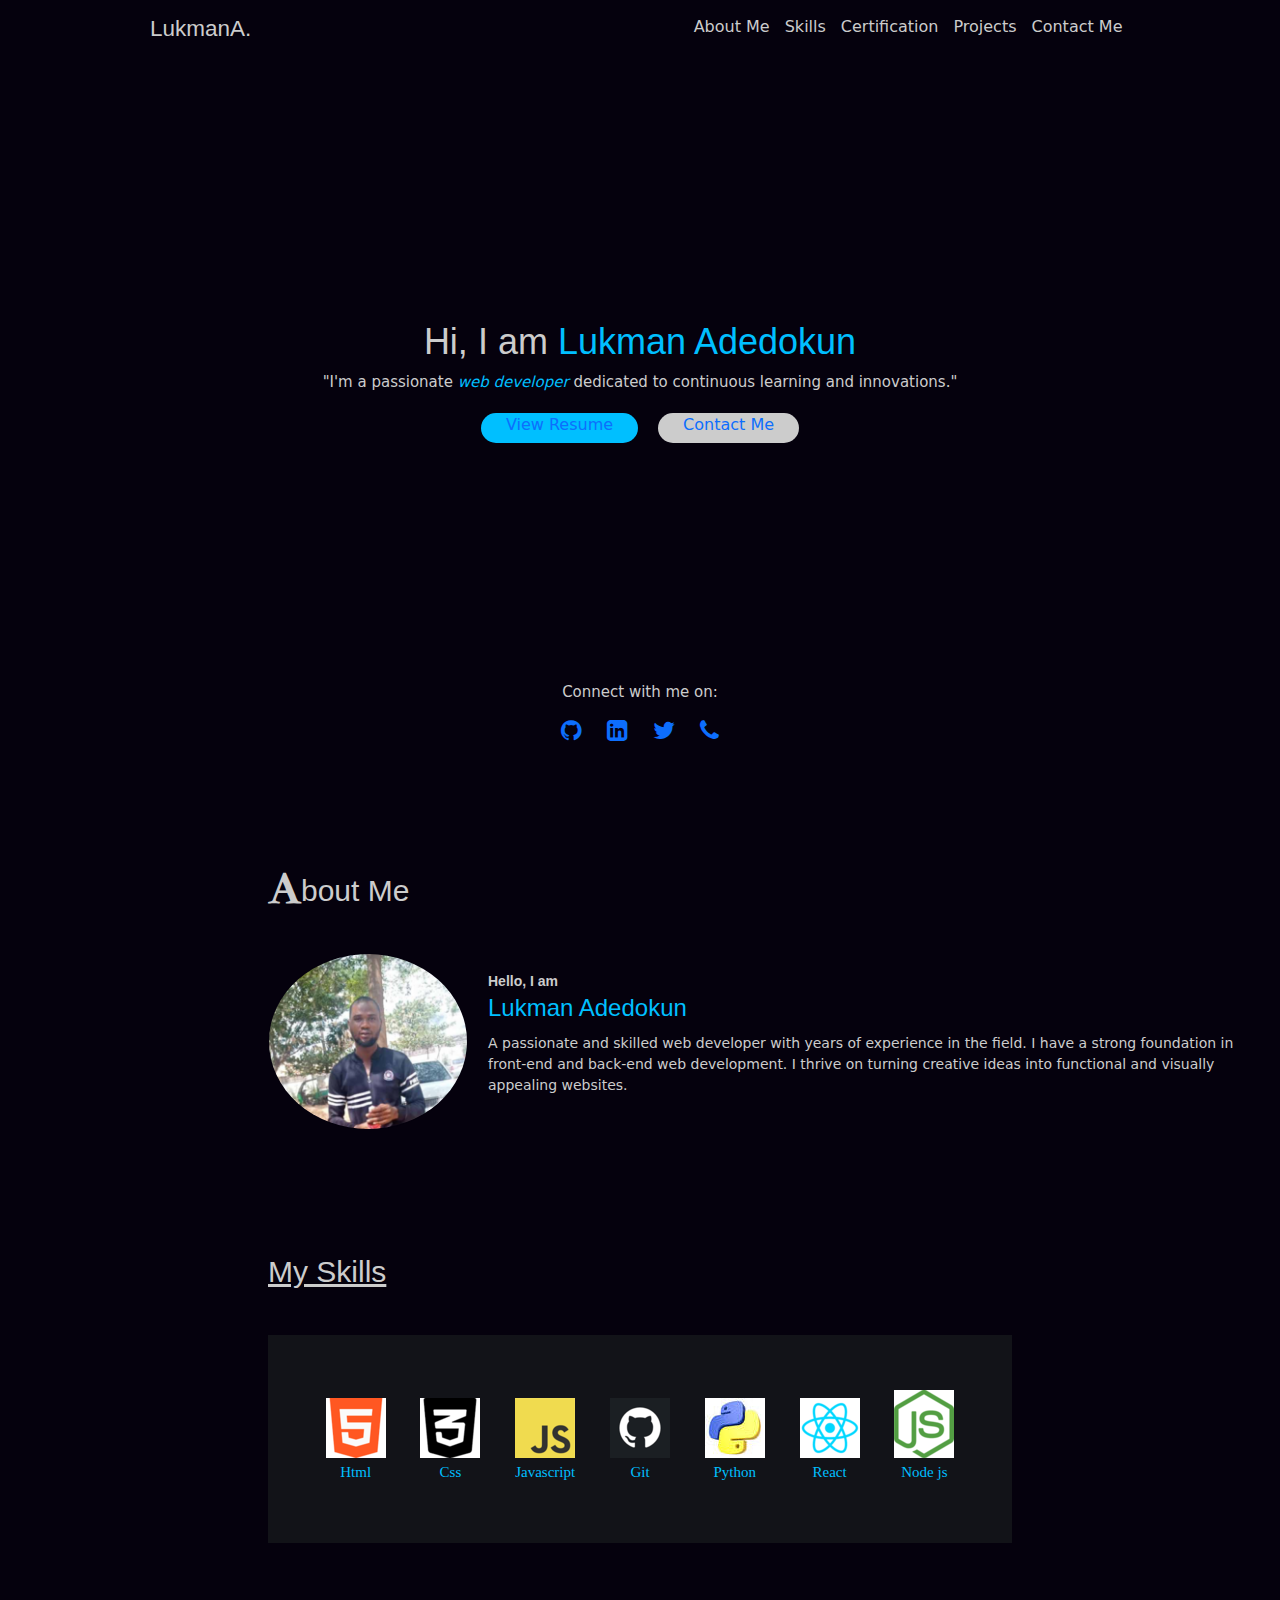
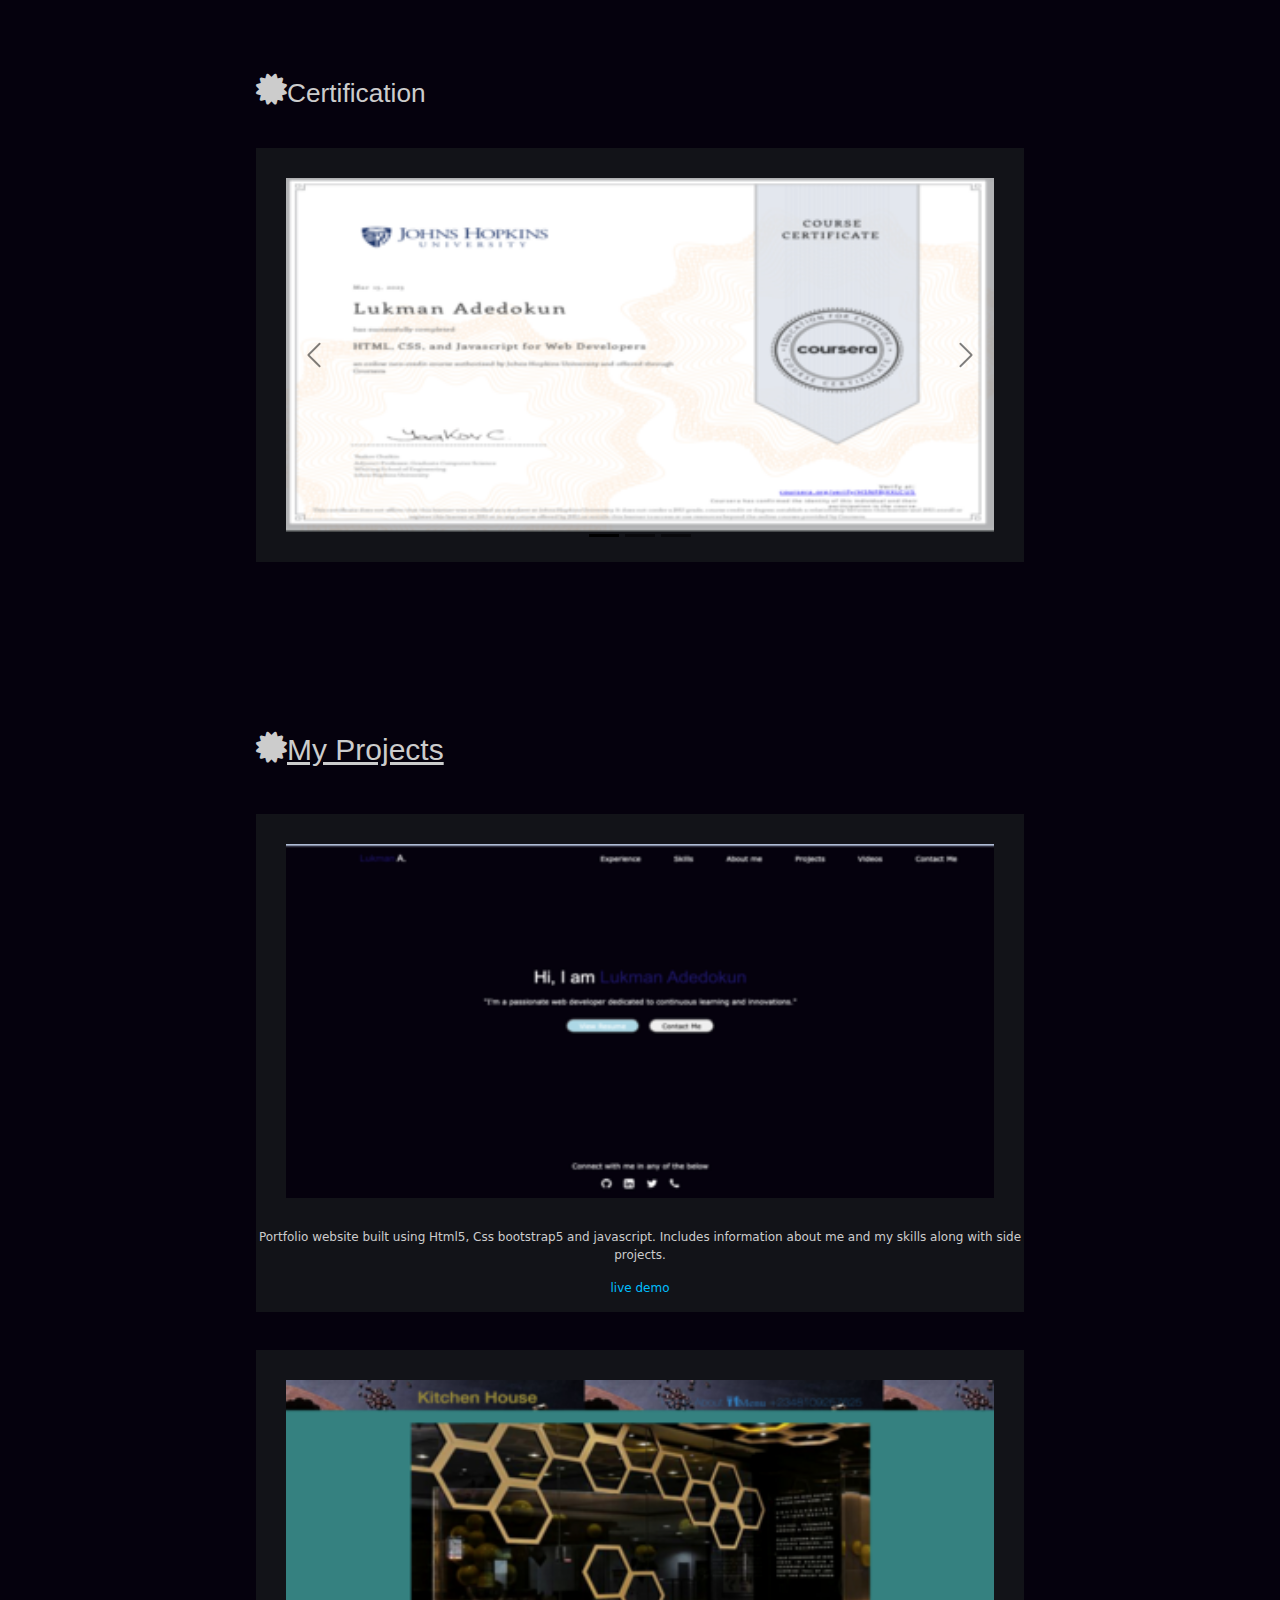
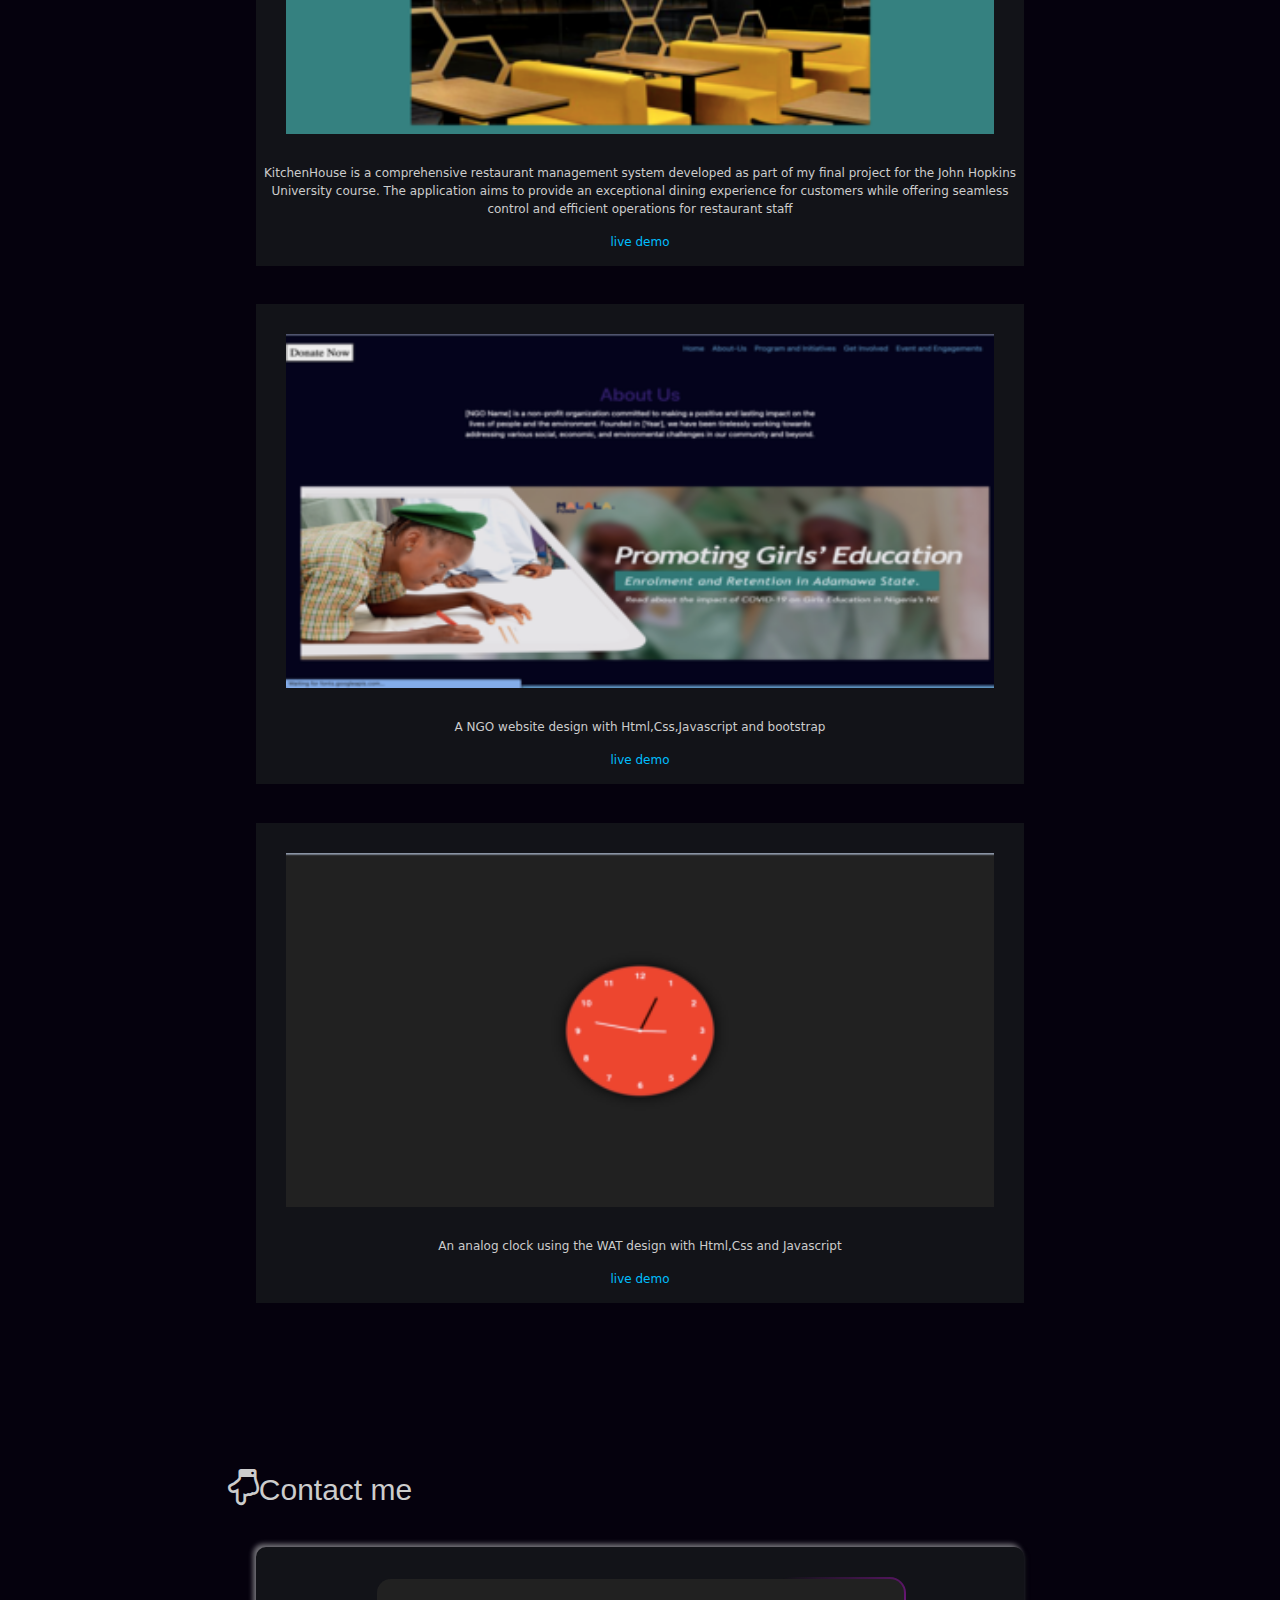
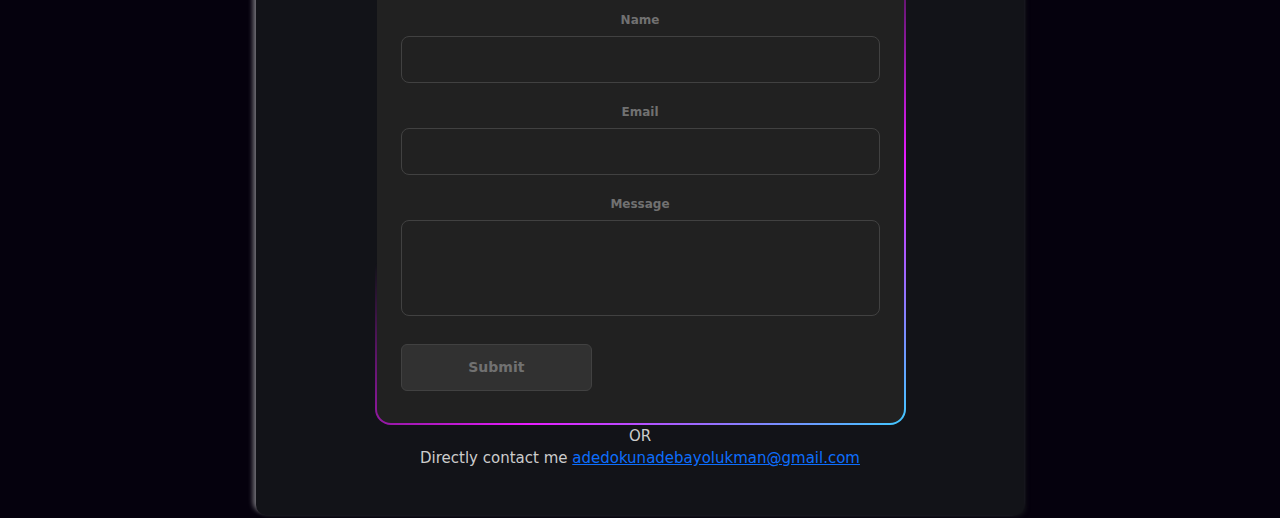
<file: index.html>
<!DOCTYPE html>
<html lang="en">
<head>
    <meta charset="UTF-8">
    <meta http-equiv="X-UA-Compatible" content="IE=edge">
    <meta name="viewport" content="width=device-width, initial-scale=1.0">
    <link rel="stylesheet" href="https://www.w3schools.com/w3css/4/w3.css">
    <link rel="stylesheet" href="https://cdnjs.cloudflare.com/ajax/libs/font-awesome/4.7.0/css/font-awesome.min.css">
    <link rel="stylesheet" href="index.css">
    <link href="https://cdn.jsdelivr.net/npm/bootstrap@5.3.0/dist/css/bootstrap.min.css" rel="stylesheet">
    <title>Lukman Portfolio</title>
</head>
<body>
    <style>
        body {
            background-color: #05010d;
        }
        
    </style>

   <div class="background-container"></div> 
    

    <header id="hea">
        <div class="head">
            <a href="index.html"><h4> Lukman<span>A.</span></h4></a>
        </div>
        <nav class="navbar navbar-expand-md navba">
              <button id="navbarToggler" class="navbar-toggler" type="button" data-bs-toggle="collapse" data-bs-target="#navbarMenu" aria-controls="navbarMenu" aria-expanded="false" aria-label="Toggle navigation">
                <i id="navbarIcon" class="fas fa-bars"></i>
              </button>
              <div class="collapse navbar-collapse" id="navbarMenu">
                <ul class="navbar-nav">
                  <li class="nav-item"><a class="nav-link" href="#about-me" style="color: #cccccc;">About Me</a></li>
                  <li class="nav-item"><a class="nav-link" href="#skills" style="color: #cccccc;">Skills</a></li>
                  <li class="nav-item"><a class="nav-link" href="#certification" style="color: #cccccc;">Certification</a></li>
                  <li class="nav-item"><a class="nav-link" href="#Portfolio" style="color: #cccccc;">Projects</a></li>
                  <li class="nav-item"><a class="nav-link" href="#contact-me" style="color: #cccccc;">Contact Me</a></li>
                </ul>

            </div>
          </nav>
    </header>
    
    <main>
        <div>
            <h1> Hi, I am <span id="jobTitle">Lukman Adedokun</span> </h1>
            <p>"I'm a passionate <span id="skill"><em>web developer</em></span> dedicated to continuous learning and innovations."</p>
        </div>
        <div class="buttons">
            <div class="cv">
                <a href="https://eu.docworkspace.com/d/sIMqVsvLRAeHX4KUG" style="text-decoration:none;" target="_blank">View Resume</a>
            </div>
            <div class="cm">
                <a href="#contact-me" style="text-decoration: none;">Contact Me</a>
            </div>
        </div>
    </main>
    
    
        <div class="link">
            <p>Connect with me on:</p>
            <a href="https://github.com/truthtek" target="_blank"><i class="fa fa-github" style="font-size:24px;"></i></a>
            <a href="https://www.linkedin.com/in/lukman-adedokun-401269231/" target="_blank"><i class="fa fa-linkedin-square" style="font-size:24px;"></i></a>
            <a href="https://twitter.com/bodaluku" target="_blank"><i class="fa fa-twitter" style="font-size:24px;"></i></a>
            <a href="tel:+2348109257625" target="_blank"><i class="fa fa-phone" style="font-size:24px;"></i></a>
        </div>
    
    
    <section id="about-me">
        <h1><i class="fa fa-font" style="font-size:36px;"></i>bout Me</h1>
        <div class="me">
            <div class="img">
                <img src="img2.png" alt="">
            </div>
            <div class="about">
                <h5>Hello, I am</h5>
                <h2>Lukman Adedokun</h2>
                <p>A passionate and skilled web developer with years of experience in the field. I have a strong foundation in front-end and back-end web development. I thrive on turning creative ideas into functional and visually appealing websites.</p>
            </div>
        </div>
    </section>
    <section id="skills">
      <h2>My Skills</h2>
      <div class="skill-grid">
          <div class="skill-item">
              <img src="html.png" alt="">
              <h6>Html</h6>
          </div>
          <div class="skill-item">
              <img src="css.png" alt="">
              <h6>Css</h6>
          </div>
          <div class="skill-item">
              <img src="js.png" alt="">
              <h6>Javascript</h6>
          </div>
          <div class="skill-item">
              <img src="git.png" alt="">
              <h6>Git</h6>
          </div>
          <div class="skill-item">
              <img src="py.jpeg" alt="">
              <h6>Python</h6>
          </div>
          <div class="skill-item">
              <img src="react.png" alt="">
              <h6>React</h6>
          </div>
          <div class="skill-item">
              <img src="node.png" alt="">
              <h6>Node js</h6>
          </div>
      </div>
  </section>
  
    </section>
    <section id="certification">
        <h3><i class="fa fa-certificate" style="font-size:36px"></i>Certification</h3>
        <!-- Carousel -->
        <div class="certificate">
        <div id="demo" class="carousel slide" data-bs-ride="carousel" data-bs-theme="dark">        
          <!-- Indicators/dots -->
          <div class="carousel-indicators">
            <button type="button" data-bs-target="#demo" data-bs-slide-to="0" class="active"></button>
            <button type="button" data-bs-target="#demo" data-bs-slide-to="1"></button>
            <button type="button" data-bs-target="#demo" data-bs-slide-to="2"></button>
          </div>
          
          <!-- The slideshow/carousel -->
          <div class="carousel-inner">
            <div class="carousel-item active">
              <img src="john.png" alt="john Hopkins" class="d-block" style="width:100%; border: 30px solid rgb(18, 19, 24);">
            </div>
            <div class="carousel-item">
              <img src="meta.png" alt="meta" class="d-block" style="width:100%;border: 30px solid rgb(18, 19, 24)">
            </div>
            <div class="carousel-item">
                <img src="cad.png" alt="cisco" class="d-block" style="width:100%;border: 30px solid rgb(18, 19, 24)">
              </div>
        </div>
        <!-- Left and right controls/icons -->
        <button class="carousel-control-prev" type="button" data-bs-target="#demo" data-bs-slide="prev">
          <span class="carousel-control-prev-icon"></span>
        </button>
        <button class="carousel-control-next" type="button" data-bs-target="#demo" data-bs-slide="next" >
          <span class="carousel-control-next-icon"></span>
        </button>
        </div>
          <!-- Left and right controls/icons -->
        </div>
    </section> 

    <section id="Portfolio">
        <h3><i class="fa fa-certificate" style="font-size:36px"></i>My Projects</h3>
        <div class="Portfolio">
                <div class="grid-container">
                    <div class="grid-item">                       
                        <img class="img" src="port.png" alt="portfolio">
                        <div class="cont tex">
                        <p>Portfolio website built using Html5, Css bootstrap5 and javascript. Includes information about me and my skills along with side projects.</p>
                        <a href="https://truthtek.github.io/lukmanportfolio/">live demo</a>
                        </div>
                    </div>
                    
                    <div class="grid-item">                
                        <img class="img" src="rest.png" alt="resturant">
                        <div class="cont tex">
                          <p> KitchenHouse is a comprehensive restaurant management system developed as part of my final project for the John Hopkins University course. The application aims to provide an exceptional dining experience for customers while offering seamless control and efficient operations for restaurant staff</p>
                        <a href="#">live demo</a>
                        </div>
                    </div>
                </div> 
                <div class="grid-container"> 
                <div class="grid-item">                
                  <img class="img" src="ngo.png" alt="resturant">
                  <div class="cont tex">
                    <p> A NGO website design with Html,Css,Javascript and bootstrap</p>
                  <a href="https://truthtek.github.io/ngo/">live demo</a>
                  </div>
              </div>
              <div class="grid-container">
              <div class="grid-item">                
                <img class="img" src="Screenshot_2023-08-03_at_07.04.47_400x200.png" alt="resturant">
                <div class="cont tex">
                  <p> An analog clock using the WAT design with Html,Css and Javascript</p>
                <a href="https://truthtek.github.io/analog-clock/">live demo</a>
                </div>
            </div>
          </div>            
        </div>
      </section>
    
    <section id="contact-me">
        <div class="text">
            <h2><i class="fa fa-hand-o-down" style="font-size:36px"></i>Contact me</h2>
         </div>
             <div class="content">
              <div class="form-container">
                <form class="form">
                  <div class="form-group">
                    <label for="Name">Name</label>
                    <input type="text" id="email" name="email" required="">
                  </div>
                  <div class="form-group">
                    <label for="email">Email</label>
                    <input type="email" id="email" name="email" required="">
                  </div>
                  <div class="form-group">
                    <label for="textarea">Message</label>
                    <textarea name="textarea" id="textarea" rows="10" cols="50" required="">          </textarea>
                  </div>
                  <button class="form-submit-btn" type="submit">Submit</button>
                </form>
              </div>
                 
                         OR
                         <p>Directly contact me <a href="mailto:adedokunadebayolukman@gmail.com?subject=Hello&body=Hi%20Lukman,">adedokunadebayolukman@gmail.com</a>
                         </p>
                         <p id="my-form-status"></p>
                     </div>
                 </form>
             </div>

             <!-- Place this script at the end of the body tag -->
             
                
             <script src="https://code.jquery.com/jquery-3.6.0.min.js"></script>
             <script src="https://cdn.jsdelivr.net/npm/bootstrap@5.3.0/dist/js/bootstrap.bundle.min.js"></script>
             <script src="index.js"></script>
         </body>
         </html>
         

</body>
</html>
</file>
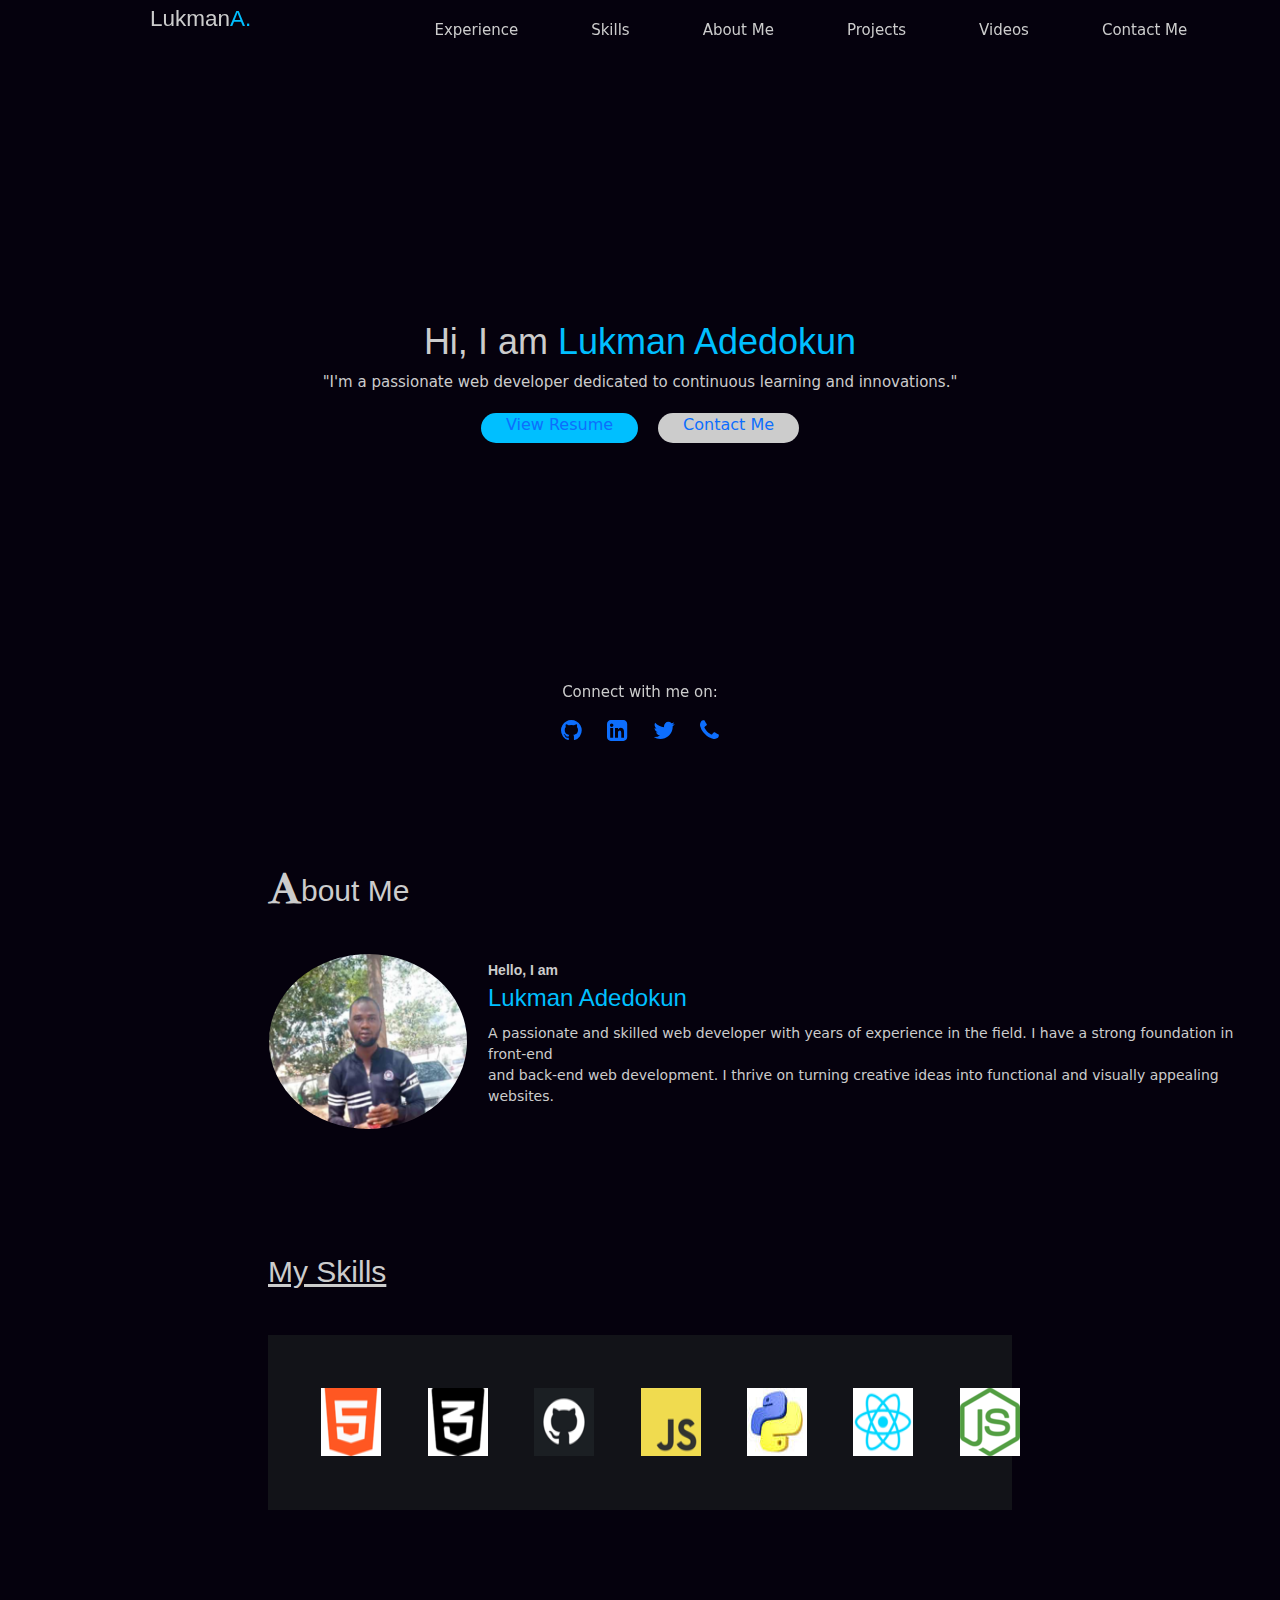
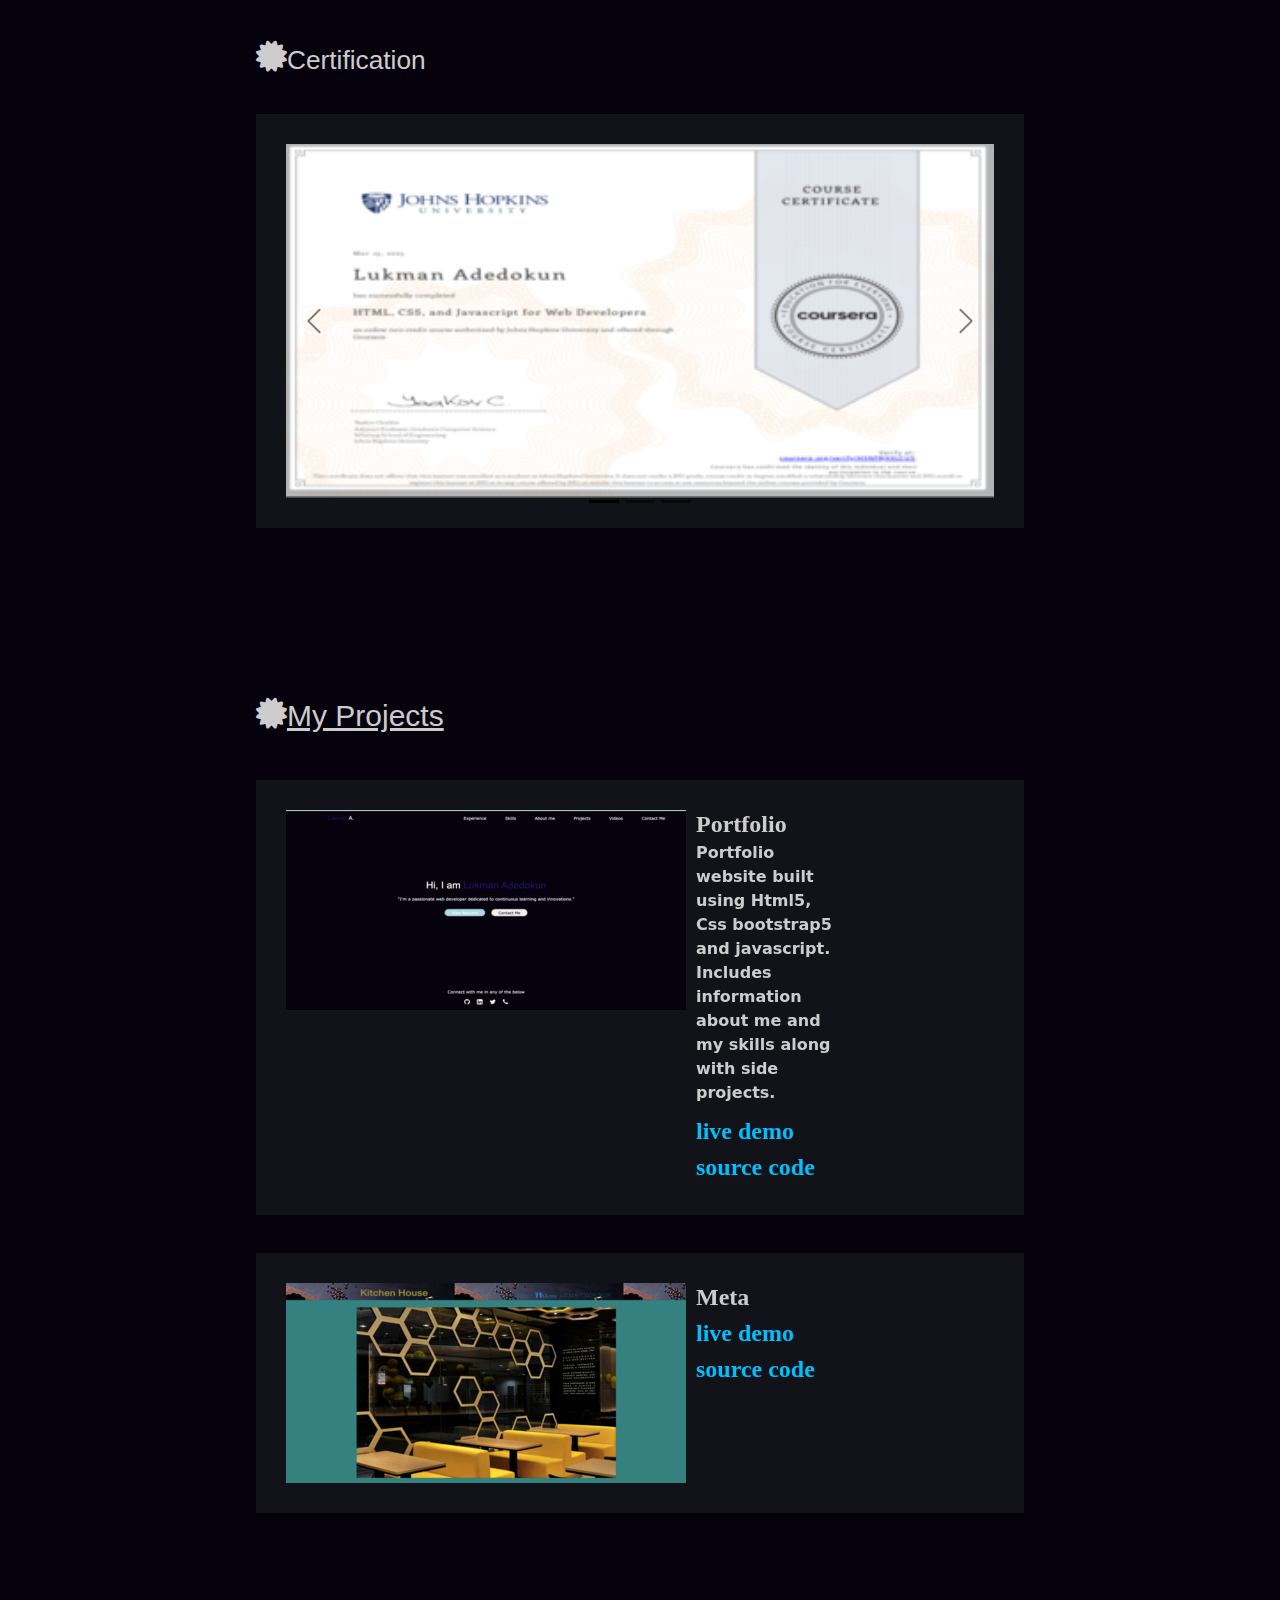
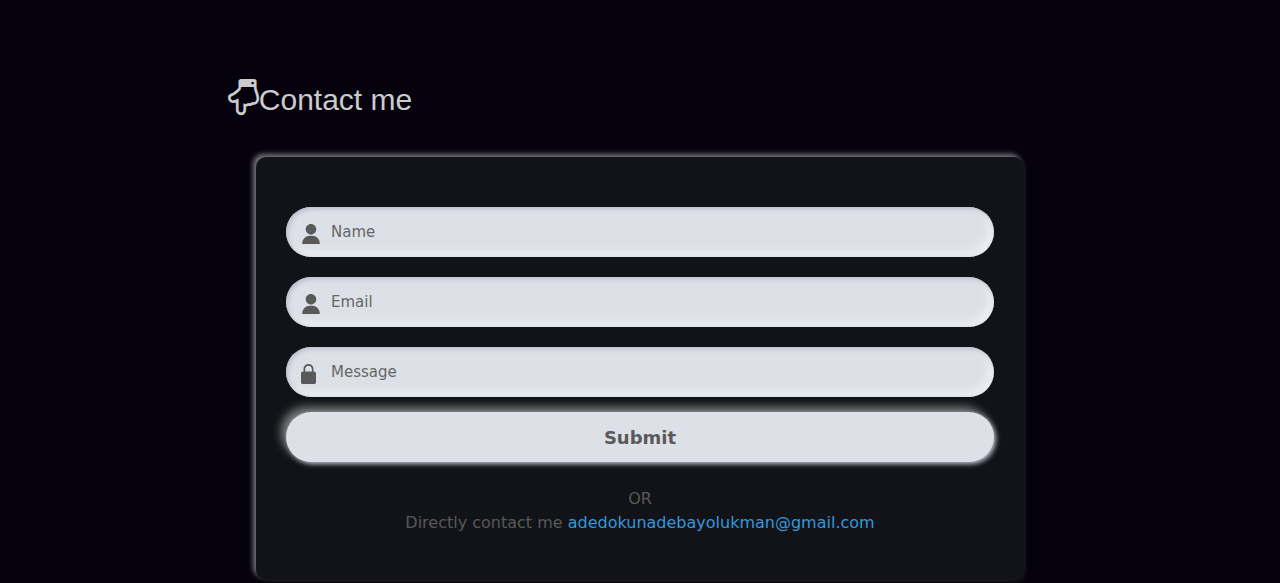
<file: Desktop/portfolio/index.html>
<!DOCTYPE html>
<html lang="en">
<head>
    <meta charset="UTF-8">
    <meta http-equiv="X-UA-Compatible" content="IE=edge">
    <meta name="viewport" content="width=device-width, initial-scale=1.0">
    <link rel="stylesheet" href="https://www.w3schools.com/w3css/4/w3.css">
    <link rel="stylesheet" href="https://cdnjs.cloudflare.com/ajax/libs/font-awesome/4.7.0/css/font-awesome.min.css">
    <link rel="stylesheet" href="index.css">
    <link href="https://cdn.jsdelivr.net/npm/bootstrap@5.3.0/dist/css/bootstrap.min.css" rel="stylesheet">
    <script src="https://cdn.jsdelivr.net/npm/bootstrap@5.3.0/dist/js/bootstrap.bundle.min.js"></script>
    <title>Lukman Portfolio</title>
</head>
<body>
    <style>
        body {
            background-color: #05010d;
        }

    </style>
    

    <header id="hea">
        <div class="head">
            <h4>Lukman<span>A.</span></h4>
        </div>
        <nav class="navbar navbar-expand-lg navba">
            <div class="container-fluid">
              <button id="navbarToggler" class="navbar-toggler" type="button" data-bs-toggle="collapse" data-bs-target="#navbarMenu" aria-controls="navbarMenu" aria-expanded="false" aria-label="Toggle navigation">
                <i id="navbarIcon" class="fas fa-bars"></i>
              </button>
              <div class="collapse navbar-collapse" id="navbarMenu">
                <ul class="navbar-nav">
                  <li class="nav-item"><a class="nav-link" href="#experience">Experience</a></li>
                  <li class="nav-item"><a class="nav-link" href="#skills">Skills</a></li>
                  <li class="nav-item"><a class="nav-link" href="#about-me">About Me</a></li>
                  <li class="nav-item"><a class="nav-link" href="#projects">Projects</a></li>
                  <li class="nav-item"><a class="nav-link" href="#videos">Videos</a></li>
                  <li class="nav-item"><a class="nav-link" href="#contact-me">Contact Me</a></li>
                </ul>
              </div>
            </div>
          </nav>
    </header>
    
    <main>
        <div>
            <h1> Hi, I am <span>Lukman Adedokun</span> </h1>
            <p>"I'm a passionate web developer dedicated to continuous learning and innovations."</p>
        </div>
        <div class="buttons">
            <div class="cv">
                <a href="#" style="text-decoration:none;">View Resume</a>
            </div>
            <div class="cm">
                <a href="#contact-me" style="text-decoration: none;">Contact Me</a>
            </div>
        </div>
    </main>
    
    <footer>
        <div class="link">
            <p>Connect with me on:</p>
            <a href="https://github.com/truthtek" target="_blank"><i class="fa fa-github" style="font-size:24px;"></i></a>
            <a href="https://www.linkedin.com/in/lukman-adedokun-401269231/" target="_blank"><i class="fa fa-linkedin-square" style="font-size:24px;"></i></a>
            <a href="https://twitter.com/bodaluku" target="_blank"><i class="fa fa-twitter" style="font-size:24px;"></i></a>
            <a href="tel:+2348109257625" target="_blank"><i class="fa fa-phone" style="font-size:24px;"></i></a>
        </div>
    </footer>
    
    <section id="about-me">
        <h1><i class="fa fa-font" style="font-size:36px;"></i>bout Me</h1>
        <div class="me">
            <div class="img">
                <img src="img2.png" alt="">
            </div>
            <div class="about">
                <h5>Hello, I am</h5>
                <h2>Lukman Adedokun</h2>
                <p>A passionate and skilled web developer with years of experience in the field. I have a strong foundation in front-end <br> and back-end web development. I thrive on turning creative ideas into functional and visually appealing websites.</p>
            </div>
        </div>
    </section>
    <section id="skills">
        <h2>My Skills</h2>
        <div class="skill">
            <img src="html.png" alt="">
            <img src="css.png" alt="">
            <img src="git.png" alt="">
            <img src="js.png" alt="">
            <img src="py.jpeg" alt="">
            <img src="react.png" alt="">
            <img src="node.png" alt="">
        </div>
    
    </section>
    <section id="certification">
        <h3><i class="fa fa-certificate" style="font-size:36px"></i>Certification</h3>
        <!-- Carousel -->
        <div class="certificate">
        <div id="demo" class="carousel slide" data-bs-ride="carousel" data-bs-theme="dark">        
          <!-- Indicators/dots -->
          <div class="carousel-indicators">
            <button type="button" data-bs-target="#demo" data-bs-slide-to="0" class="active"></button>
            <button type="button" data-bs-target="#demo" data-bs-slide-to="1"></button>
            <button type="button" data-bs-target="#demo" data-bs-slide-to="2"></button>
          </div>
          
          <!-- The slideshow/carousel -->
          <div class="carousel-inner">
            <div class="carousel-item active">
              <img src="john.png" alt="john Hopkins" class="d-block" style="width:100%; border: 30px solid rgb(18, 19, 24);">
            </div>
            <div class="carousel-item">
              <img src="meta.png" alt="meta" class="d-block" style="width:100%;border: 30px solid rgb(18, 19, 24)">
            </div>
            <div class="carousel-item">
                <img src="cad.png" alt="cisco" class="d-block" style="width:100%;border: 30px solid rgb(18, 19, 24)">
              </div>
        </div>
        <!-- Left and right controls/icons -->
        <button class="carousel-control-prev" type="button" data-bs-target="#demo" data-bs-slide="prev">
          <span class="carousel-control-prev-icon"></span>
        </button>
        <button class="carousel-control-next" type="button" data-bs-target="#demo" data-bs-slide="next" >
          <span class="carousel-control-next-icon"></span>
        </button>
        </div>
          <!-- Left and right controls/icons -->
        </div>
    </section> 

    <section id="Portfolio">
        <h3><i class="fa fa-certificate" style="font-size:36px"></i>My Projects</h3>
        <div class="Portfolio">
                <div class="grid-container">
                    <div class="grid-item containerss">                       
                        <img class="img" src="port.png" alt="portfolio" class="imagess">
                      <div class="cont overlay">
                        <div class="textss">
                          <h4>Portfolio</h4>
                          <p>Portfolio website built using Html5, Css bootstrap5 and javascript. Includes information about me and my skills along with side projects.</p>
                          <a href="#">live demo</a>
                          <a href="#">source code</a>
                        </div>
                      </div>
                    </div>
                    <div class="grid-item">                
                        <img class="img" src="rest.png" alt="resturant">
                        <div class="cont">
                        <h4>Meta</h4>
                        <a href="#">live demo</a>
                        <a href="#">source code</a>
                        </div>
                    </div>
                </div>            
        </div>
      </section>
    
    <section id="contact-me">
        <div class="text">
            <h2><i class="fa fa-hand-o-down" style="font-size:36px"></i>Contact me</h2>
         </div>
    <div class="content">
        <form action="#">
           <div class="field">
              <input required="" type="text" class="input">
              <span class="span"><svg class="" xml:space="preserve" style="enable-background:new 0 0 512 512" viewBox="0 0 512 512" y="0" x="0" height="20" width="50" xmlns:xlink="http://www.w3.org/1999/xlink" version="1.1" xmlns="http://www.w3.org/2000/svg"><g><path class="" data-original="#000000" fill="#595959" d="M256 0c-74.439 0-135 60.561-135 135s60.561 135 135 135 135-60.561 135-135S330.439 0 256 0zM423.966 358.195C387.006 320.667 338.009 300 286 300h-60c-52.008 0-101.006 20.667-137.966 58.195C51.255 395.539 31 444.833 31 497c0 8.284 6.716 15 15 15h420c8.284 0 15-6.716 15-15 0-52.167-20.255-101.461-57.034-138.805z"></path></g></svg></span>
              <label class="label">Name</label>
           </div>
           <div class="field">
            <input required="" type="email" class="input">
            <span class="span"><svg class="" xml:space="preserve" style="enable-background:new 0 0 512 512" viewBox="0 0 512 512" y="0" x="0" height="20" width="50" xmlns:xlink="http://www.w3.org/1999/xlink" version="1.1" xmlns="http://www.w3.org/2000/svg"><g><path class="" data-original="#000000" fill="#595959" d="M256 0c-74.439 0-135 60.561-135 135s60.561 135 135 135 135-60.561 135-135S330.439 0 256 0zM423.966 358.195C387.006 320.667 338.009 300 286 300h-60c-52.008 0-101.006 20.667-137.966 58.195C51.255 395.539 31 444.833 31 497c0 8.284 6.716 15 15 15h420c8.284 0 15-6.716 15-15 0-52.167-20.255-101.461-57.034-138.805z"></path></g></svg></span>
            <label class="label">Email</label>
         </div>
             
           <div class="field">
            <input required="" type="text" class="input">
            <span class="span"><svg class="" xml:space="preserve" style="enable-background:new 0 0 512 512" viewBox="0 0 512 512" y="0" x="0" height="20" width="50" xmlns:xlink="http://www.w3.org/1999/xlink" version="1.1" xmlns="http://www.w3.org/2000/svg"><g><path class="" data-original="#000000" fill="#595959" d="M336 192h-16v-64C320 57.406 262.594 0 192 0S64 57.406 64 128v64H48c-26.453 0-48 21.523-48 48v224c0 26.477 21.547 48 48 48h288c26.453 0 48-21.523 48-48V240c0-26.477-21.547-48-48-48zm-229.332-64c0-47.063 38.27-85.332 85.332-85.332s85.332 38.27 85.332 85.332v64H106.668zm0 0"></path></g></svg></span>
            <label class="label">Message</label>
         </div>
           
           <button class="button">Submit</button>
           <div class="sign-up">
              OR
              <p>Directly contact me <a href="mailto:adedokunadebayolukman@gmail.com?subject=Hello&body=Dear%20recipient,">adedokunadebayolukman@gmail.com</a>
              </p>
           </div>
        </form>
     </div>
    </section>  

</body>
</html>
</file>
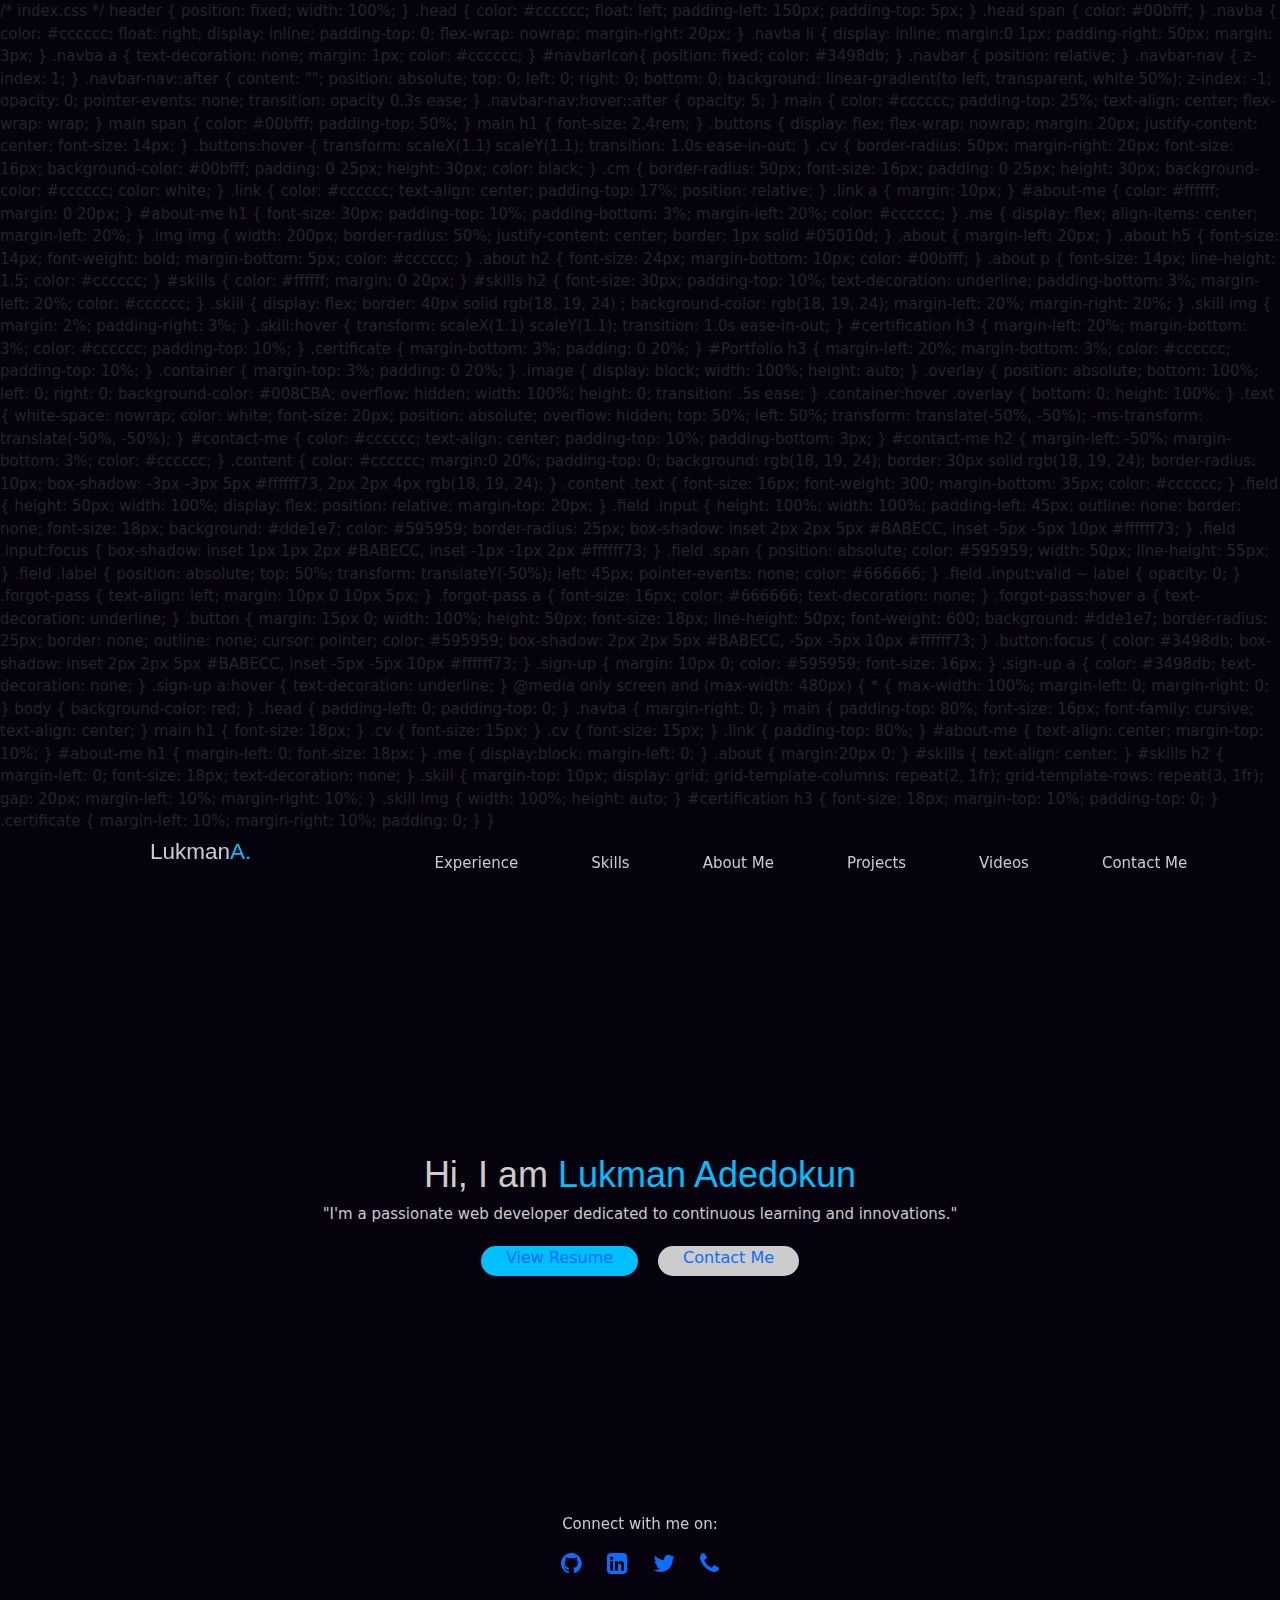
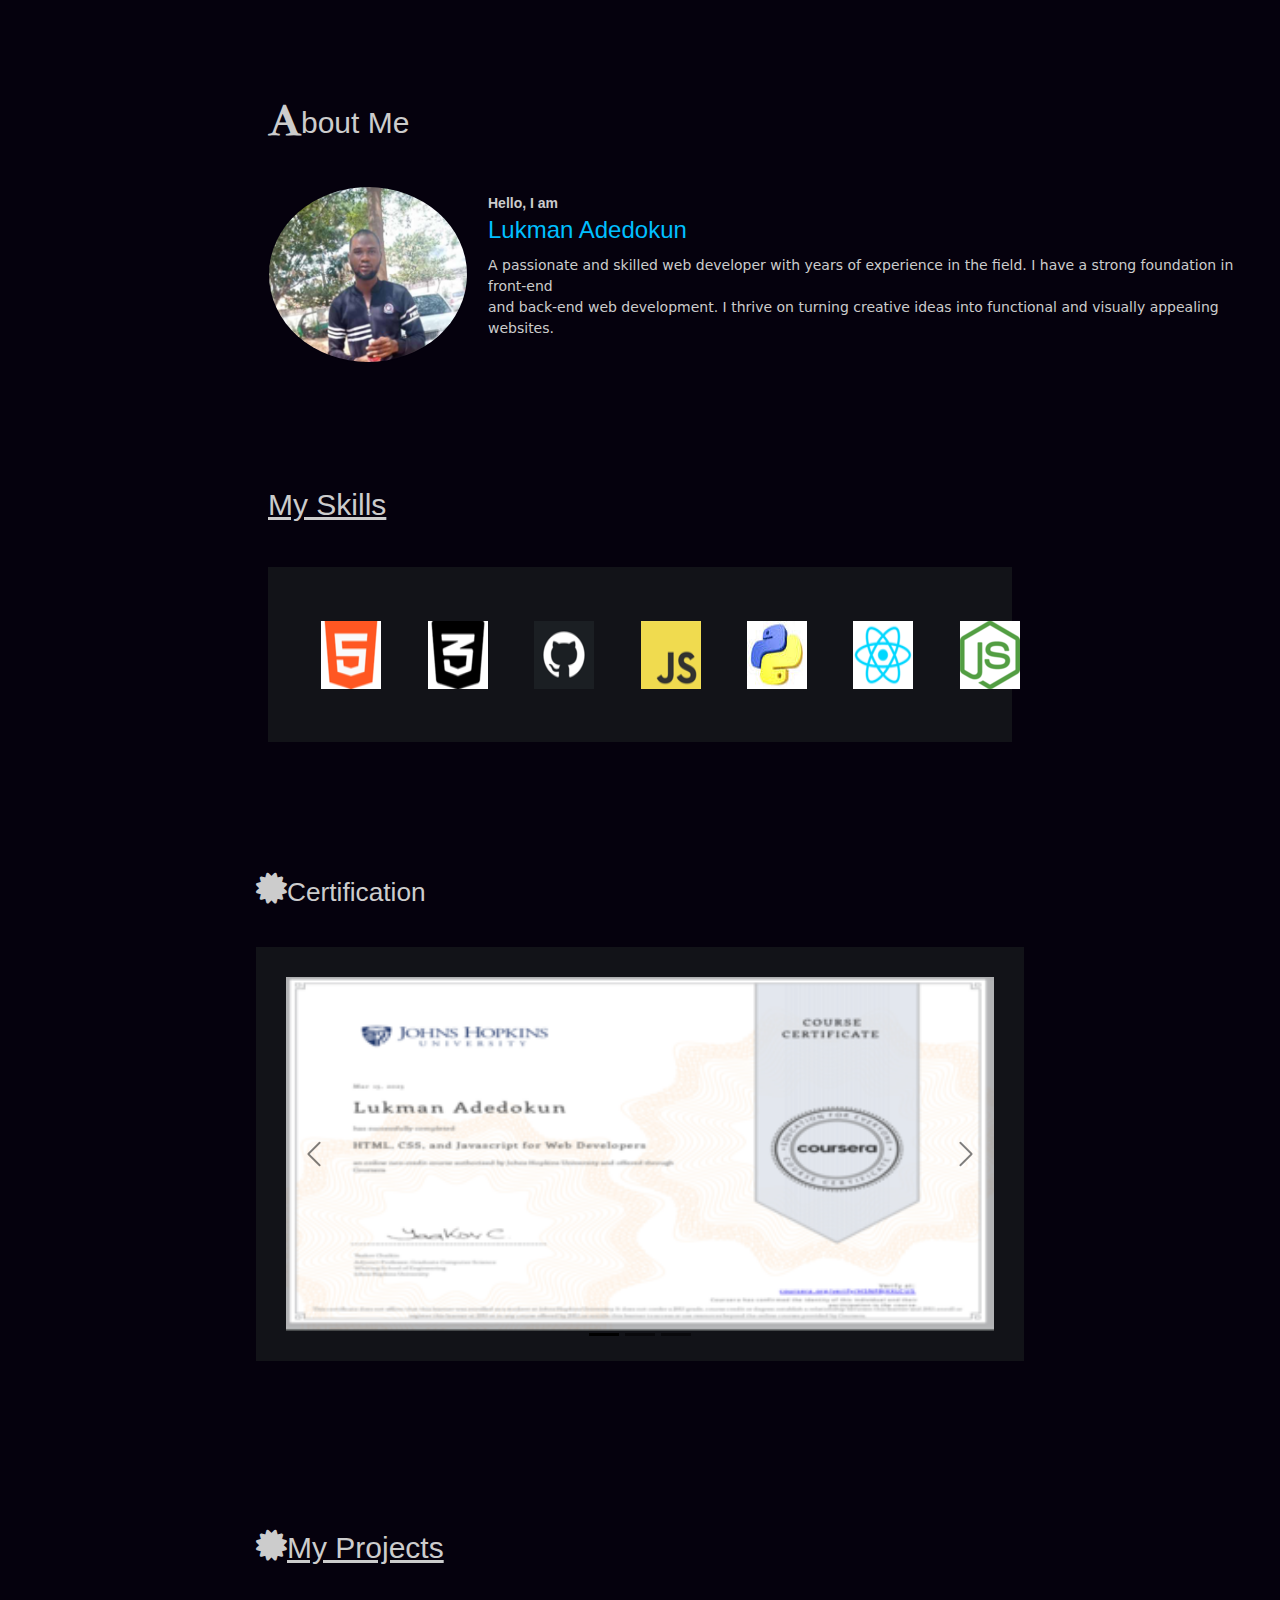
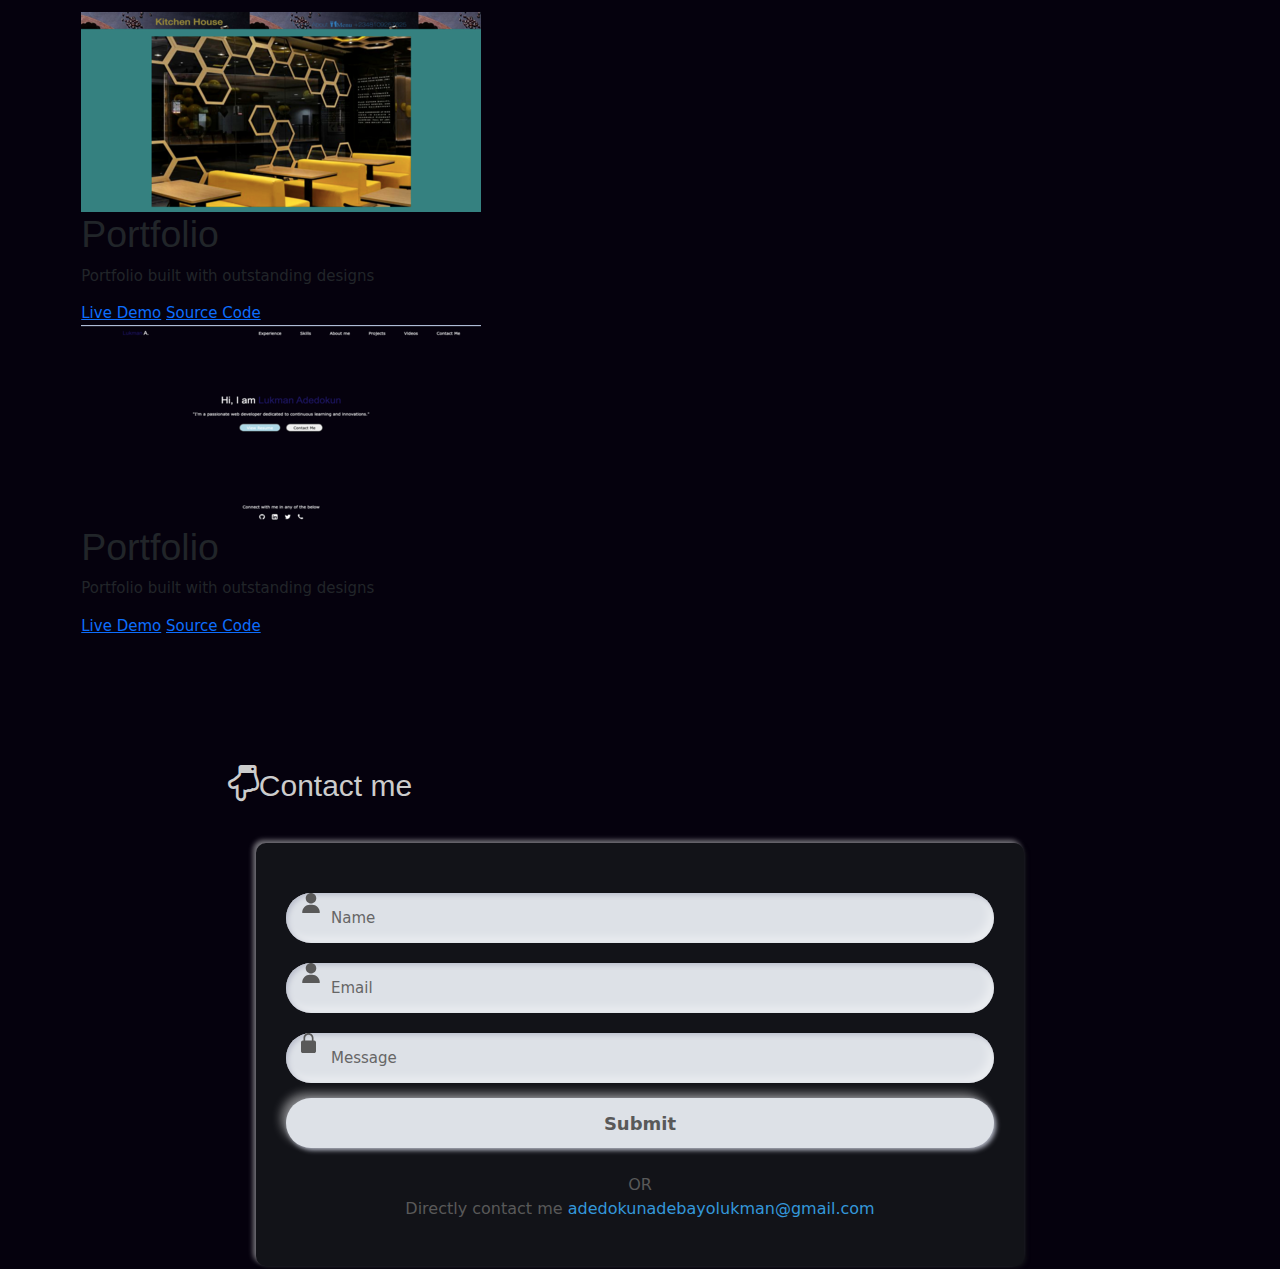
<file: Desktop/portfolio/demo.html>
/* index.css */

header {
    position: fixed;
    width: 100%;
}

.head {
    color: #cccccc;
    float: left;
    padding-left: 150px;
    padding-top: 5px;
}

.head span {
    color: #00bfff;
}

.navba {
    color: #cccccc;
    float: right;
    display: inline;
    padding-top: 0;
    flex-wrap: nowrap;
    margin-right: 20px;
}

.navba li {
    display: inline;
    margin:0 1px;
    padding-right: 50px;
    margin: 3px;
}

.navba a {
    text-decoration: none;
    margin: 1px;
    color: #cccccc;
}

#navbarIcon{
    position: fixed;
    color: #3498db;
  }
  
  .navbar {
    position: relative;
  }
  
  .navbar-nav {
    z-index: 1;
  }
  
  .navbar-nav::after {
    content: "";
    position: absolute;
    top: 0;
    left: 0;
    right: 0;
    bottom: 0;
    background: linear-gradient(to left, transparent, white 50%);
    z-index: -1;
    opacity: 0;
    pointer-events: none;
    transition: opacity 0.3s ease;
  }
  
  .navbar-nav:hover::after {
    opacity: 5;
  }
  
main {
    color: #cccccc;
    padding-top: 25%;
    text-align: center;
    flex-wrap: wrap;
}

main span {
    color: #00bfff;
    padding-top: 50%;
}

main h1 {
    font-size: 2.4rem;
}

.buttons {
    display: flex;
    flex-wrap: nowrap;
    margin: 20px;
    justify-content: center;
    font-size: 14px;
}

.buttons:hover {
    transform: scaleX(1.1) scaleY(1.1);
    transition: 1.0s ease-in-out;
}

.cv {
    border-radius: 50px;
    margin-right: 20px;
    font-size: 16px;
    background-color: #00bfff;
    padding: 0 25px;
    height: 30px;
    color: black;
}

.cm {
    border-radius: 50px;
    font-size: 16px;
    padding: 0 25px;
    height: 30px;
    background-color: #cccccc;
    color: white;
}

.link {
    color: #cccccc;
    text-align: center;
    padding-top: 17%;
    position: relative;
}

.link a {
    margin: 10px;
}

#about-me {
    color: #ffffff;
    margin: 0 20px;
}

#about-me h1 {
    font-size: 30px;
    padding-top: 10%;
    padding-bottom: 3%;
    margin-left: 20%;
    color: #cccccc;
}

.me {
    display: flex;
    align-items: center;
    margin-left: 20%;
}

.img img {
    width: 200px;
    border-radius: 50%;
    justify-content: center;
    border: 1px solid #05010d;
}

.about {
    margin-left: 20px;
}

.about h5 {
    font-size: 14px;
    font-weight: bold;
    margin-bottom: 5px;
    color: #cccccc;
}

.about h2 {
    font-size: 24px;
    margin-bottom: 10px;
    color: #00bfff;
}

.about p {
    font-size: 14px;
    line-height: 1.5;
    color: #cccccc;
}

#skills {
    color: #ffffff;
    margin: 0 20px; 
}

#skills h2 {
    font-size: 30px;
    padding-top: 10%;
    text-decoration: underline;
    padding-bottom: 3%;
    margin-left: 20%; 
    color: #cccccc;     
}

.skill {
    display: flex;
    border: 40px solid rgb(18, 19, 24) ;
    background-color: rgb(18, 19, 24);
    margin-left: 20%;
    margin-right: 20%;
    
}

.skill img {
    margin: 2%;
    padding-right: 3%;
}

.skill:hover {
    transform: scaleX(1.1) scaleY(1.1);
    transition: 1.0s ease-in-out;
}

#certification h3 {
    margin-left: 20%;
    margin-bottom: 3%;
    color: #cccccc;
    padding-top: 10%;
}

.certificate {
    margin-bottom: 3%;
    padding: 0 20%;
    
}

#Portfolio h3 {
    margin-left: 20%;
    margin-bottom: 3%;
    color: #cccccc;
    padding-top: 10%;
}

.container {
    margin-top: 3%;
    padding: 0 20%;
  }
  
  .image {
    display: block;
    width: 100%;
    height: auto;
  }
  
  .overlay {
    position: absolute;
    bottom: 100%;
    left: 0;
    right: 0;
    background-color: #008CBA;
    overflow: hidden;
    width: 100%;
    height: 0;
    transition: .5s ease;
  }
  
  .container:hover .overlay {
    bottom: 0;
    height: 100%;
  }
  
  .text {
    white-space: nowrap; 
    color: white;
    font-size: 20px;
    position: absolute;
    overflow: hidden;
    top: 50%;
    left: 50%;
    transform: translate(-50%, -50%);
    -ms-transform: translate(-50%, -50%);
  }

#contact-me {
    color: #cccccc;
    text-align: center;
    padding-top: 10%;
    padding-bottom: 3px;
    
    
}
#contact-me h2 {
    margin-left: -50%;
    margin-bottom: 3%;
    color: #cccccc;
    
}

.content {
    color: #cccccc;
    margin:0 20%;
    padding-top: 0;
    background: rgb(18, 19, 24);
    border: 30px solid rgb(18, 19, 24);
    border-radius: 10px;
    box-shadow: -3px -3px 5px #ffffff73,
                 2px 2px 4px rgb(18, 19, 24);
    
  }
  
  .content .text {
    font-size: 16px;
    font-weight: 300;
    margin-bottom: 35px;
    color: #cccccc;
  }
  
  .field {
    height: 50px;
    width: 100%;
    display: flex;
    position: relative;
    margin-top: 20px;
  }
  
  .field .input {
    height: 100%;
    width: 100%;
    padding-left: 45px;
    outline: none;
    border: none;
    font-size: 18px;
    background: #dde1e7;
    color: #595959;
    border-radius: 25px;
    box-shadow: inset 2px 2px 5px #BABECC,
                inset -5px -5px 10px #ffffff73;
  }
  
  .field .input:focus {
    box-shadow: inset 1px 1px 2px #BABECC,
                inset -1px -1px 2px #ffffff73;
  }
  
  .field .span {
    position: absolute;
    color: #595959;
    width: 50px;
    line-height: 55px;
  }
  
  .field .label {
    position: absolute;
    top: 50%;
    transform: translateY(-50%);
    left: 45px;
    pointer-events: none;
    color: #666666;
  }
  
  .field .input:valid ~ label {
    opacity: 0;
  }
  
  .forgot-pass {
    text-align: left;
    margin: 10px 0 10px 5px;
  }
  
  .forgot-pass a {
    font-size: 16px;
    color: #666666;
    text-decoration: none;
  }
  
  .forgot-pass:hover a {
    text-decoration: underline;
  }
  
  .button {
    margin: 15px 0;
    width: 100%;
    height: 50px;
    font-size: 18px;
    line-height: 50px;
    font-weight: 600;
    background: #dde1e7;
    border-radius: 25px;
    border: none;
    outline: none;
    cursor: pointer;
    color: #595959;
    box-shadow: 2px 2px 5px #BABECC,
               -5px -5px 10px #ffffff73;
  }
  
  .button:focus {
    color: #3498db;
    box-shadow: inset 2px 2px 5px #BABECC,
               inset -5px -5px 10px #ffffff73;
  }
  
  .sign-up {
    margin: 10px 0;
    color: #595959;
    font-size: 16px;
  }
  
  .sign-up a {
    color: #3498db;
    text-decoration: none;
  }
  
  .sign-up a:hover {
    text-decoration: underline;
  }

  

  


  @media only screen and (max-width: 480px) {  
    * {
        max-width: 100%;
        margin-left: 0;
        margin-right: 0;
    } 

    body {
        background-color: red;
    }
    .head {
        padding-left: 0;
        padding-top: 0;
    }
    .navba {
        margin-right: 0;
    }
    main {
        padding-top: 80%;
        font-size: 16px;
        font-family: cursive;
        text-align: center;
    }
    main h1 {
        font-size: 18px;
    }
    .cv {
        font-size: 15px;
    }

    .cv {
        font-size: 15px;
    }

    .link {
        padding-top: 80%;
    }

    #about-me {
        text-align: center;
        margin-top: 10%;
    }

    #about-me h1 {
        margin-left: 0;
        font-size: 18px;
    }

    .me {
        display:block;
        margin-left: 0;
    }

    .about {
        margin:20px 0;
    }

    #skills {
        text-align: center;
    }

    #skills h2 {
        margin-left: 0;
        font-size: 18px;
        text-decoration: none;
    }

    .skill {
        margin-top: 10px;
        display: grid;
        grid-template-columns: repeat(2, 1fr);
        grid-template-rows: repeat(3, 1fr);
        gap: 20px;
        margin-left: 10%;
        margin-right: 10%;
         
    }

    .skill img {
        width: 100%;
        height: auto;
    }

    #certification h3 {
        font-size: 18px;
        margin-top: 10%;
        padding-top: 0;
    }

    .certificate {   
        margin-left: 10%;
        margin-right: 10%;
        padding: 0;
    }
    




    
    
  }
  




  <!DOCTYPE html>
<html lang="en">
<head>
    <meta charset="UTF-8">
    <meta http-equiv="X-UA-Compatible" content="IE=edge">
    <meta name="viewport" content="width=device-width, initial-scale=1.0">
    <link rel="stylesheet" href="https://www.w3schools.com/w3css/4/w3.css">
    <link rel="stylesheet" href="https://cdnjs.cloudflare.com/ajax/libs/font-awesome/4.7.0/css/font-awesome.min.css">
    <link rel="stylesheet" href="index.css">
    <link href="https://cdn.jsdelivr.net/npm/bootstrap@5.3.0/dist/css/bootstrap.min.css" rel="stylesheet">
    <script src="https://cdn.jsdelivr.net/npm/bootstrap@5.3.0/dist/js/bootstrap.bundle.min.js"></script>
    <title>Lukman Portfolio</title>
</head>
<body>
    <style>
        body {
            background-color: #05010d;
        }

    </style>
    

    <header id="hea">
        <div class="head">
            <h4>Lukman<span>A.</span></h4>
        </div>
        <nav class="navbar navbar-expand-lg navba">
            <div class="container-fluid">
              <button id="navbarToggler" class="navbar-toggler" type="button" data-bs-toggle="collapse" data-bs-target="#navbarMenu" aria-controls="navbarMenu" aria-expanded="false" aria-label="Toggle navigation">
                <i id="navbarIcon" class="fas fa-bars"></i>
              </button>
              <div class="collapse navbar-collapse" id="navbarMenu">
                <ul class="navbar-nav">
                  <li class="nav-item"><a class="nav-link" href="#experience">Experience</a></li>
                  <li class="nav-item"><a class="nav-link" href="#skills">Skills</a></li>
                  <li class="nav-item"><a class="nav-link" href="#about-me">About Me</a></li>
                  <li class="nav-item"><a class="nav-link" href="#projects">Projects</a></li>
                  <li class="nav-item"><a class="nav-link" href="#videos">Videos</a></li>
                  <li class="nav-item"><a class="nav-link" href="#contact-me">Contact Me</a></li>
                </ul>
              </div>
            </div>
          </nav>
    </header>
    
    <main>
        <div>
            <h1> Hi, I am <span>Lukman Adedokun</span> </h1>
            <p>"I'm a passionate web developer dedicated to continuous learning and innovations."</p>
        </div>
        <div class="buttons">
            <div class="cv">
                <a href="#" style="text-decoration:none;">View Resume</a>
            </div>
            <div class="cm">
                <a href="#contact-me" style="text-decoration: none;">Contact Me</a>
            </div>
        </div>
    </main>
    
    
        <div class="link">
            <p>Connect with me on:</p>
            <a href="https://github.com/truthtek" target="_blank"><i class="fa fa-github" style="font-size:24px;"></i></a>
            <a href="https://www.linkedin.com/in/lukman-adedokun-401269231/" target="_blank"><i class="fa fa-linkedin-square" style="font-size:24px;"></i></a>
            <a href="https://twitter.com/bodaluku" target="_blank"><i class="fa fa-twitter" style="font-size:24px;"></i></a>
            <a href="tel:+2348109257625" target="_blank"><i class="fa fa-phone" style="font-size:24px;"></i></a>
        </div>
   
    
    <section id="about-me">
        <h1><i class="fa fa-font" style="font-size:36px;"></i>bout Me</h1>
        <div class="me">
            <div class="img">
                <img src="img2.png" alt="">
            </div>
            <div class="about">
                <h5>Hello, I am</h5>
                <h2>Lukman Adedokun</h2>
                <p>A passionate and skilled web developer with years of experience in the field. I have a strong foundation in front-end <br> and back-end web development. I thrive on turning creative ideas into functional and visually appealing websites.</p>
            </div>
        </div>
    </section>
    <section id="skills">
        <h2>My Skills</h2>
        <div class="skill">
            <img src="html.png" alt="">
            <img src="css.png" alt="">
            <img src="git.png" alt="">
            <img src="js.png" alt="">
            <img src="py.jpeg" alt="">
            <img src="react.png" alt="">
            <img src="node.png" alt="">
        </div>
    
    </section>
    <section id="certification">
        <h3><i class="fa fa-certificate" style="font-size:36px"></i>Certification</h3>
        <!-- Carousel -->
        <div class="certificate">
        <div id="demo" class="carousel slide" data-bs-ride="carousel" data-bs-theme="dark">        
          <!-- Indicators/dots -->
          <div class="carousel-indicators">
            <button type="button" data-bs-target="#demo" data-bs-slide-to="0" class="active"></button>
            <button type="button" data-bs-target="#demo" data-bs-slide-to="1"></button>
            <button type="button" data-bs-target="#demo" data-bs-slide-to="2"></button>
          </div>
          
          <!-- The slideshow/carousel -->
          <div class="carousel-inner">
            <div class="carousel-item active">
              <img src="john.png" alt="john Hopkins" class="d-block" style="width:100%; border: 30px solid rgb(18, 19, 24);">
            </div>
            <div class="carousel-item">
              <img src="meta.png" alt="meta" class="d-block" style="width:100%;border: 30px solid rgb(18, 19, 24)">
            </div>
            <div class="carousel-item">
                <img src="cad.png" alt="cisco" class="d-block" style="width:100%;border: 30px solid rgb(18, 19, 24)">
              </div>
        </div>
        <!-- Left and right controls/icons -->
        <button class="carousel-control-prev" type="button" data-bs-target="#demo" data-bs-slide="prev">
          <span class="carousel-control-prev-icon"></span>
        </button>
        <button class="carousel-control-next" type="button" data-bs-target="#demo" data-bs-slide="next" >
          <span class="carousel-control-next-icon"></span>
        </button>
        </div>
          <!-- Left and right controls/icons -->
        </div>
    </section> 

    <section id="Portfolio">
      <h3><i class="fa fa-certificate" style="font-size:36px"></i>My Projects</h3>
      <div class="container">
        <img src="rest.png" alt="Avatar" class="image">
        <div class="overlay">
          <div class="text">
            <h1>Portfolio</h1>
            <p>Portfolio built with outstanding designs</p>
            <a href="">Live Demo</a>
            <a href="#">Source Code</a>
          </div>
        </div>
      </div>
  
      <div class="container">
        <img src="port.png" alt="Avatar" class="image">
        <div class="overlay">
          <div class="text">
            <h1>Portfolio</h1>
            <p>Portfolio built with outstanding designs</p>
            <a href="">Live Demo</a>
            <a href="#">Source Code</a>
          </div>
        </div>
      </div>
    </section>
    
    
    <section id="contact-me">
        <div class="text">
            <h2><i class="fa fa-hand-o-down" style="font-size:36px"></i>Contact me</h2>
         </div>
    <div class="content">
        <form action="#">
           <div class="field">
              <input required="" type="text" class="input">
              <span class="span"><svg class="" xml:space="preserve" style="enable-background:new 0 0 512 512" viewBox="0 0 512 512" y="0" x="0" height="20" width="50" xmlns:xlink="http://www.w3.org/1999/xlink" version="1.1" xmlns="http://www.w3.org/2000/svg"><g><path class="" data-original="#000000" fill="#595959" d="M256 0c-74.439 0-135 60.561-135 135s60.561 135 135 135 135-60.561 135-135S330.439 0 256 0zM423.966 358.195C387.006 320.667 338.009 300 286 300h-60c-52.008 0-101.006 20.667-137.966 58.195C51.255 395.539 31 444.833 31 497c0 8.284 6.716 15 15 15h420c8.284 0 15-6.716 15-15 0-52.167-20.255-101.461-57.034-138.805z"></path></g></svg></span>
              <label class="label">Name</label>
           </div>
           <div class="field">
            <input required="" type="email" class="input">
            <span class="span"><svg class="" xml:space="preserve" style="enable-background:new 0 0 512 512" viewBox="0 0 512 512" y="0" x="0" height="20" width="50" xmlns:xlink="http://www.w3.org/1999/xlink" version="1.1" xmlns="http://www.w3.org/2000/svg"><g><path class="" data-original="#000000" fill="#595959" d="M256 0c-74.439 0-135 60.561-135 135s60.561 135 135 135 135-60.561 135-135S330.439 0 256 0zM423.966 358.195C387.006 320.667 338.009 300 286 300h-60c-52.008 0-101.006 20.667-137.966 58.195C51.255 395.539 31 444.833 31 497c0 8.284 6.716 15 15 15h420c8.284 0 15-6.716 15-15 0-52.167-20.255-101.461-57.034-138.805z"></path></g></svg></span>
            <label class="label">Email</label>
         </div>
             
           <div class="field">
            <input required="" type="text" class="input">
            <span class="span"><svg class="" xml:space="preserve" style="enable-background:new 0 0 512 512" viewBox="0 0 512 512" y="0" x="0" height="20" width="50" xmlns:xlink="http://www.w3.org/1999/xlink" version="1.1" xmlns="http://www.w3.org/2000/svg"><g><path class="" data-original="#000000" fill="#595959" d="M336 192h-16v-64C320 57.406 262.594 0 192 0S64 57.406 64 128v64H48c-26.453 0-48 21.523-48 48v224c0 26.477 21.547 48 48 48h288c26.453 0 48-21.523 48-48V240c0-26.477-21.547-48-48-48zm-229.332-64c0-47.063 38.27-85.332 85.332-85.332s85.332 38.27 85.332 85.332v64H106.668zm0 0"></path></g></svg></span>
            <label class="label">Message</label>
         </div>
           
           <button class="button">Submit</button>
           <div class="sign-up">
              OR
              <p>Directly contact me <a href="mailto:adedokunadebayolukman@gmail.com?subject=Hello&body=Dear%20recipient,">adedokunadebayolukman@gmail.com</a>
              </p>
           </div>
        </form>
     </div>
    </section>  

</body>
</html>
</file>
<file: index.css>
/* index.css */


header {
    position: fixed;
    width: 100%;
    z-index: 2;
    background-color: #05010d;
}

#hea {
    display: flex;
    justify-content: space-between;
}

.head  a{
    color: #cccccc;
    float: left;
    padding-left: 150px;
    padding-top: 15px;
    text-decoration: none;
}

.navbar-nav{
    padding: 0 150px 0 0;
    color: #cccccc;
}

.navbar-nav .nav-item {
    color: #cccccc;
    font-size: 16px;
    margin: 0;
    text-decoration: none;
    list-style: none;
    padding-top: 0;
    
}

.navbar-nav .nav-item :hover,
.navbar-nav .nav-item :active {
    color: white;
    padding: 0 5px 2px 0;
    border-right: 2px solid white;
    border-bottom: 2px solid white;

}
  
main {
    color: #cccccc;
    padding-top: 25%;
    text-align: center;
    flex-wrap: wrap;
}

main span {
    color: #00bfff;
    padding-top: 50%;
}

main h1 {
    font-size: 2.4rem;
}

.buttons {
    display: flex;
    flex-wrap: nowrap;
    margin: 20px;
    justify-content: center;
    font-size: 14px;
}

.buttons:hover {
    transform: scaleX(1.1) scaleY(1.1);
    transition: 1.0s ease-in-out;
}

.cv {
    border-radius: 50px;
    margin-right: 20px;
    font-size: 16px;
    background-color: #00bfff;
    padding: 0 25px;
    height: 30px;
    color: black;
}

.cm {
    border-radius: 50px;
    font-size: 16px;
    padding: 0 25px;
    height: 30px;
    background-color: #cccccc;
    color: white;
}

.link {
    color: #cccccc;
    text-align: center;
    padding-top: 17%;
    position: relative;
}

.link a {
    margin: 10px;
}

#about-me {
    color: #ffffff;
    margin: 0 20px;
}

#about-me h1 {
    font-size: 30px;
    padding-top: 10%;
    padding-bottom: 3%;
    margin-left: 20%;
    color: #cccccc;
}

.me {
    display: flex;
    align-items: center;
    margin-left: 20%;
}

.img img {
    width: 200px;
    border-radius: 50%;
    justify-content: center;
    border: 1px solid #05010d;
}

.about {
    margin-left: 20px;
}

.about h5 {
    font-size: 14px;
    font-weight: bold;
    margin-bottom: 5px;
    color: #cccccc;
}

.about h2 {
    font-size: 24px;
    margin-bottom: 10px;
    color: #00bfff;
}

.about p {
    font-size: 14px;
    line-height: 1.5;
    color: #cccccc;
}

#skills {
    color: #ffffff;
    margin: 0 20px; 
}

#skills h2 {
    font-size: 30px;
    padding-top: 10%;
    text-decoration: underline;
    padding-bottom: 3%;
    margin-left: 20%; 
    color: #cccccc;     
}

.skill-grid {
    text-align: center;
    border: 40px solid rgb(18, 19, 24) ;
    background-color: rgb(18, 19, 24);
    margin-left: 20%;
    margin-right: 20%;
    
}

.skill-grid div {
    display: inline-block;
    text-align: center;
    margin: 15px;
}

.skill-grid img {
    width: 100%;
    height: auto;
}

.skill-grid h6 {
    font-family: cursive;
    margin-top: 5px;
    color: #00bfff;
}

.skill-grid:hover {
    transform: scaleX(1.1) scaleY(1.1);
    transition: 1.0s ease-in-out;
}

#certification h3 {
    margin-left: 20%;
    margin-bottom: 3%;
    color: #cccccc;
    padding-top: 10%;
}

.certificate {
    margin-bottom: 3%;
    padding: 0 20%;
    
}

#Portfolio h3 {
    font-size: 30px;
    padding-top: 10%;
    text-decoration: underline;
    padding-bottom: 3%;
    margin-left: 20%; 
    color: #cccccc;
   
}

.Portfolio {
    padding-left: 20%;
    padding-right: 20%;
    cursor: pointer;
    position: relative;
    }

.grid-container .grid-item { 
    margin-bottom: 5%;
    background-color: rgb(18, 19, 24);
  
}

 .grid-item img {
    margin-bottom: 10px;
    width: 100%;
    border: 30px solid rgb(18, 19, 24);
    background-color: rgb(18, 19, 24);
    
}

.Portfolio:hover {
    transform: scaleX(1.1) scaleY(1.1);
    transition: 3.0s ease-in-out;
}
 .cont {
    display: flex;
    flex-direction: column;
    text-align: center;
    
    
  }

.cont p {
    color: #cccccc;
    font-size: 12px;
    margin-bottom: 3;
    margin-top: -10px;
    
}

 .cont a {
    color: #00bfff;
    font-size: 12px;
    display: inline;
    text-decoration: none;
    margin-bottom: 15px;
}

#contact-me {
    color: #cccccc;
    text-align: center;
    padding-top: 10%;
    padding-bottom: 3px;
    
    
}
#contact-me h2 {
    margin-left: -50%;
    margin-bottom: 3%;
    color: #cccccc;
    
}

.content {
    color: #cccccc;
    margin:0 20%;
    padding-top: 0;
    background: rgb(18, 19, 24);
    border: 30px solid rgb(18, 19, 24);
    border-radius: 10px;
    box-shadow: -3px -3px 5px #ffffff73,
                 2px 2px 4px rgb(18, 19, 24);
    
  }
  
  .content .text {
    font-size: 16px;
    font-weight: 300;
    margin-bottom: 35px;
    color: #cccccc;
  }
  .form-container {
    width: 400px;
    background: linear-gradient(#212121, #212121) padding-box,
                linear-gradient(145deg, transparent 35%,#e81cff, #40c9ff) border-box;
    border: 2px solid transparent;
    padding: 32px 24px;
    margin-left: 12.5%;
    
    font-size: 14px;
    font-family: inherit;
    color: white;
    display: flex;
    flex-direction: column;
    gap: 20px;
    box-sizing: border-box;
    border-radius: 16px;
    width: 75%;
    
  }
  
  .form-container button:active {
    scale: 0.95;
  }
  
  .form-container .form {
    display: flex;
    flex-direction: column;
    gap: 20px;
  }
  
  .form-container .form-group {
    display: flex;
    flex-direction: column;
    gap: 2px;
  }
  
  .form-container .form-group label {
    display: block;
    margin-bottom: 5px;
    color: #717171;
    font-weight: 600;
    font-size: 12px;
  }
  
  .form-container .form-group input {
    width: 100%;
    padding: 12px 16px;
    border-radius: 8px;
    color: #fff;
    font-family: inherit;
    background-color: transparent;
    border: 1px solid #414141;
  }
  
  .form-container .form-group textarea {
    width: 100%;
    padding: 12px 16px;
    border-radius: 8px;
    resize: none;
    color: #fff;
    height: 96px;
    border: 1px solid #414141;
    background-color: transparent;
    font-family: inherit;
  }
  
  .form-container .form-group input::placeholder {
    opacity: 0.5;
  }
  
  .form-container .form-group input:focus {
    outline: none;
    border-color: #e81cff;
  }
  
  .form-container .form-group textarea:focus {
    outline: none;
    border-color: #e81cff;
  }
  
  .form-container .form-submit-btn {
    display: flex;
    align-items: flex-start;
    justify-content: center;
    align-self: flex-start;
    font-family: inherit;
    color: #717171;
    font-weight: 600;
    width: 40%;
    background: #313131;
    border: 1px solid #414141;
    padding: 12px 16px;
    font-size: inherit;
    gap: 8px;
    margin-top: 8px;
    cursor: pointer;
    border-radius: 6px;
  }
  
  .form-container .form-submit-btn:hover {
    background-color: #fff;
    border-color: #fff;
  }
  
  
  
  
 
  
  



  @media only screen and (max-width: 768px) {  
    
    .head a {
        padding-left: 0;
        padding-top: 0;
    }
   
    #navbarToggler {
        position: fixed;
        color: #5B8FB9;
        right: 10px;
        top: 0;
      }
    
    #navbarMenu {
        position: fixed;
        top: 25%;
        left: 50%;
        transform: translate(-30%, -50%);
        transition: ease-in 1Ss;
        z-index: 10000;
      }
    
      #navbarIcon {
        margin: 0; /* Remove any default margin that might affect positioning */
      }

      .nav-link {
        padding-top: 0;
        border: 0;
        display: block;
    }

    .navbar-nav {
        display: flex;
        flex-direction: column;
        align-items: center;
    }
  
    .navbar-nav .nav-item{
        display: flex;
        text-align: center;
        margin: 5px 0;
        padding: 5px 5px;
        transition: 0.2s;
        color: red;
    }
   

    



    .navbar-nav {
        text-align: right;
    }





    main {
        padding-top: 70%;
        font-size: 16px;
        font-family: cursive;
        text-align: center;
    }
    main h1 {
        font-size: 18px;
    }
    .cv {
        font-size: 15px;
    }

    .cv {
        font-size: 15px;
    }

    .link {
        padding-top: 70%;
    }

    #about-me {
        text-align: center;
    }

    #about-me h1 {
        margin-left: 0;
        font-size: 18px;
    }

    .me {
        display:block;
        margin-left: 0;
    }

    .about {
        margin:20px 0;
    }
    
    .left, .right {
        width: 50%;
    }
    
    .left {
        text-align: left;
    }
    
    .right {
        text-align: right;
    }
    .skill-grid {
        grid-template-columns: 1fr;
        justify-content: space-between;
    }
    
    
    

      #certificate {
        padding-top: 10%;
      }

    #certification h3 {
        margin-left: 0;
        font-size: 18px;
        text-decoration: none;
        text-align: center;
    }

    .certificate {   
        margin-left: 10%;
        margin-right: 10%;
        padding: 0;
    }

    #Portfolio {
        text-align: center;
    }

    #Portfolio h3 {
        margin-left: 0;
        font-size: 18px;
        text-decoration: none;
    }

    .Portfolio {
        margin-left: 10%;
        margin-right: 10%;
        padding: 0;
    }


    #contact-me h2 {
        margin-left: 0;
        font-size: 18px;
        text-decoration: none;
    }

    .content {
        margin-left: 10%;
        margin-right: 10%;
        padding: 0;
    }

    .form-container {
        width: 100%;
        margin-left: 0;
    }
  

  

  
@media only screen and (min-width: 768px) and (max-width: 1024px ) { 
    #hea {
        font-size: 16px;
        padding: 0;
    }   
    
    .head a {
            padding-left: 0;
            padding-top: 0;
        
        }

        .navba {
            margin-right: 0;
        }

        .navba li {
            padding-right: 0;
            padding-top: 0;
        }

  main { 
    padding-top: 35%;
  }

  .link{
    padding-top: 25%;
  }
}

  @media only screen and (min-width: 1025px) and (max-width: 1200px ) { 
    .navba li {
        padding-right: 0;
    }

    main {
        padding-top: 30%;
    }

    .link {
        padding-top: 30%;
    }

  
}
</file>
<file: Desktop/portfolio/index.css>
/* index.css */

header {
    position: fixed;
    width: 100%;
}

.head {
    color: #cccccc;
    float: left;
    padding-left: 150px;
    padding-top: 5px;
}

.head span {
    color: #00bfff;
}

.navba {
    color: #cccccc;
    float: right;
    display: inline;
    padding-top: 0;
    flex-wrap: nowrap;
    margin-right: 20px;
}

.navba li {
    display: inline;
    margin:0 1px;
    padding-right: 50px;
    margin: 3px;
}

.navba a {
    text-decoration: none;
    margin: 1px;
    color: #cccccc;
}

#navbarIcon{
    position: fixed;
    color: #3498db;
  }
  
  .navbar {
    position: relative;
  }
  
  .navbar-nav {
    z-index: 1;
  }
  
  .navbar-nav::after {
    content: "";
    position: absolute;
    top: 0;
    left: 0;
    right: 0;
    bottom: 0;
    background: linear-gradient(to left, transparent, white 50%);
    z-index: -1;
    opacity: 0;
    pointer-events: none;
    transition: opacity 0.3s ease;
  }
  
  .navbar-nav:hover::after {
    opacity: 5;
  }
  
main {
    color: #cccccc;
    padding-top: 25%;
    text-align: center;
    flex-wrap: wrap;
}

main span {
    color: #00bfff;
    padding-top: 50%;
}

main h1 {
    font-size: 2.4rem;
}

.buttons {
    display: flex;
    flex-wrap: nowrap;
    margin: 20px;
    justify-content: center;
    font-size: 14px;
}

.buttons:hover {
    transform: scaleX(1.1) scaleY(1.1);
    transition: 1.0s ease-in-out;
}

.cv {
    border-radius: 50px;
    margin-right: 20px;
    font-size: 16px;
    background-color: #00bfff;
    padding: 0 25px;
    height: 30px;
    color: black;
}

.cm {
    border-radius: 50px;
    font-size: 16px;
    padding: 0 25px;
    height: 30px;
    background-color: #cccccc;
    color: white;
}

.form {
    color: #cccccc;
    text-align: center;
    padding-top: 20%;
}

.lab {
    padding: 10px 0;
    border-radius: 5px;
    background-color: rgb(18, 19, 24);
    margin: 0 15%;
}

#name,
#email,
#message {
    width: 400px; /* Adjust the width as needed */
    height: 40px; /* Adjust the height as needed */
    font-size: 18px; /* Adjust the font size as needed */
    border-radius: 10px;
}

#submit{
    background-color: rgb(18, 19, 24);
    width: 400px; /* Adjust the width as needed */
    height: 40px; /* Adjust the height as needed */
    font-size: 18px; /* Adjust the font size as needed */
    border-radius: 10px;
}

.link {
    color: #cccccc;
    text-align: center;
    padding-top: 17%;
    position: relative;
}

.link a {
    margin: 10px;
}

#about-me {
    color: #ffffff;
    margin: 0 20px;
}

#about-me h1 {
    font-size: 30px;
    padding-top: 10%;
    padding-bottom: 3%;
    margin-left: 20%;
    color: #cccccc;
}

.me {
    display: flex;
    align-items: center;
    margin-left: 20%;
}

.img img {
    width: 200px;
    border-radius: 50%;
    justify-content: center;
    border: 1px solid #05010d;
}

.about {
    margin-left: 20px;
}

.about h5 {
    font-size: 14px;
    font-weight: bold;
    margin-bottom: 5px;
    color: #cccccc;
}

.about h2 {
    font-size: 24px;
    margin-bottom: 10px;
    color: #00bfff;
}

.about p {
    font-size: 14px;
    line-height: 1.5;
    color: #cccccc;
}

#skills {
    color: #ffffff;
    margin: 0 20px; 
}

#skills h2 {
    font-size: 30px;
    padding-top: 10%;
    text-decoration: underline;
    padding-bottom: 3%;
    margin-left: 20%; 
    color: #cccccc;     
}

.skill {
    display: flex;
    border: 40px solid rgb(18, 19, 24) ;
    background-color: rgb(18, 19, 24);
    margin-left: 20%;
    margin-right: 20%;
    
}

.skill img {
    margin: 2%;
    padding-right: 3%;
}

.skill:hover {
    transform: scaleX(1.1) scaleY(1.1);
    transition: 1.0s ease-in-out;
}

#certification h3 {
    margin-left: 20%;
    margin-bottom: 3%;
    color: #cccccc;
    padding-top: 10%;
}

.certificate {
    margin-bottom: 3%;
    padding: 0 20%;
    
}

#Portfolio h3 {
    font-size: 30px;
    padding-top: 10%;
    text-decoration: underline;
    padding-bottom: 3%;
    margin-left: 20%; 
    color: #cccccc;
}

.Portfolio {
    margin-bottom: 3%;
    padding: 0 20%;
    cursor: pointer;
    position: relative;
    }

.grid-container .grid-item {
    display: flex;
    align-items: flex-start;
    border: 30px solid rgb(18, 19, 24);
    margin-bottom: 5%;
    padding-right: 20%;
    background-color: rgb(18, 19, 24);
}

.grid-container .grid-item img {
    margin-right: 10px;
    
}

.Portfolio:hover {
    transform: scaleX(1.1) scaleY(1.1);
    transition: 1.0s ease-in-out;
}
.container .cont {
    display: flex;
    flex-direction: column;
    justify-content: flex-end;
  }

 .cont h4 {
    color: #cccccc;
    font-family: cursive;
    font-weight: bolder;
    font-size: 1.6rem;
    margin-bottom: 2%;
    
}
.cont p {
    color: #cccccc;
    max-width: fit-content;
    font-weight: bolder;
    font-size: 16px;
    margin-bottom: 5%;
    
}

 .cont a {
    color: #00bfff;
    font-family: cursive;
    font-weight: bolder;
    font-size: 1.6rem;
    padding-bottom: 0;
    display: inline;
    text-decoration: none;
    margin-top: 10px;
    gap: 10px;
}

#contact-me {
    color: #cccccc;
    text-align: center;
    padding-top: 10%;
    padding-bottom: 3px;
    
    
}
#contact-me h2 {
    margin-left: -50%;
    margin-bottom: 3%;
    color: #cccccc;
    
}

.content {
    color: #cccccc;
    margin:0 20%;
    padding-top: 0;
    background: rgb(18, 19, 24);
    border: 30px solid rgb(18, 19, 24);
    border-radius: 10px;
    box-shadow: -3px -3px 5px #ffffff73,
                 2px 2px 4px rgb(18, 19, 24);
    
  }
  
  .content .text {
    font-size: 16px;
    font-weight: 300;
    margin-bottom: 35px;
    color: #cccccc;
  }
  
  .field {
    height: 50px;
    width: 100%;
    display: flex;
    position: relative;
    margin-top: 20px;
  }
  
  .field .input {
    height: 100%;
    width: 100%;
    padding-left: 45px;
    outline: none;
    border: none;
    font-size: 18px;
    background: #dde1e7;
    color: #595959;
    border-radius: 25px;
    box-shadow: inset 2px 2px 5px #BABECC,
                inset -5px -5px 10px #ffffff73;
  }
  
  .field .input:focus {
    box-shadow: inset 1px 1px 2px #BABECC,
                inset -1px -1px 2px #ffffff73;
  }
  
  .field .span {
    position: absolute;
    color: #595959;
    width: 50px;
    line-height: 55px;
  }
  
  .field .label {
    position: absolute;
    top: 50%;
    transform: translateY(-50%);
    left: 45px;
    pointer-events: none;
    color: #666666;
  }
  
  .field .input:valid ~ label {
    opacity: 0;
  }
  
  .forgot-pass {
    text-align: left;
    margin: 10px 0 10px 5px;
  }
  
  .forgot-pass a {
    font-size: 16px;
    color: #666666;
    text-decoration: none;
  }
  
  .forgot-pass:hover a {
    text-decoration: underline;
  }
  
  .button {
    margin: 15px 0;
    width: 100%;
    height: 50px;
    font-size: 18px;
    line-height: 50px;
    font-weight: 600;
    background: #dde1e7;
    border-radius: 25px;
    border: none;
    outline: none;
    cursor: pointer;
    color: #595959;
    box-shadow: 2px 2px 5px #BABECC,
               -5px -5px 10px #ffffff73;
  }
  
  .button:focus {
    color: #3498db;
    box-shadow: inset 2px 2px 5px #BABECC,
               inset -5px -5px 10px #ffffff73;
  }
  
  .sign-up {
    margin: 10px 0;
    color: #595959;
    font-size: 16px;
  }
  
  .sign-up a {
    color: #3498db;
    text-decoration: none;
  }
  
  .sign-up a:hover {
    text-decoration: underline;
  }



  @media only screen and (max-width: 480px) {  
    * {
        max-width: 100%;
        margin-left: 0;
        margin-right: 0;
    } 
    .head {
        padding-left: 0;
        padding-top: 0;
    }
    .navba {
        margin-right: 0;
    }
    main {
        padding-top: 80%;
        font-size: 16px;
        font-family: cursive;
        text-align: center;
    }
    main h1 {
        font-size: 18px;
    }
    .cv {
        font-size: 15px;
    }

    .cv {
        font-size: 15px;
    }

    .link {
        padding-top: 70%;
    }

    #about-me {
        text-align: center;
    }

    #about-me h1 {
        margin-left: 0;
        font-size: 18px;
    }

    .me {
        display:block;
        margin-left: 0;
    }

    .about {
        margin:20px 0;
    }

    #skills {
        text-align: center;
    }

    #skills h2 {
        margin-left: 0;
        font-size: 18px;
        text-decoration: none;
    }

    .skill {
        margin-top: 10px;
        display: grid;
        grid-template-columns: repeat(2, 1fr);
        grid-template-rows: repeat(3, 1fr);
        gap: 20px;
        margin-left: 10%;
        margin-right: 10%;
         
    }

    .skill img {
        width: 100%;
        height: auto;
    }

    #certification h3 {
        font-size: 18px;
        margin-top: 10%;
        padding-top: 0;
    }

    .certificate {   
        margin-left: 10%;
        margin-right: 10%;
        padding: 0;
    }

    .containerss {
        position: relative;
        width: 50%;
        margin-top: 5%;
      }
      
      .imagess {
        display: block;
        width: 100%;
        height: auto;
        margin-left: 50%;
        
      }
      
      .overlay {
        position: absolute;
        bottom: 100%;
        left: 0;
        right: 0;
        background-color: #008CBA;
        overflow: hidden;
        width: 100%;
        height: 0;
        transition: .5s ease;
        margin-left: 50%;
      }
      
      .containerss:hover .overlay {
        bottom: 0;
        height: 100%;
      }
      
      .textss {
        white-space: nowrap; 
        color: white;
        font-size: 16px;
        position: absolute;
        overflow: hidden;
        top: 12%;
        left: 20%;
        transform: translate(-50%, -50%);
        -ms-transform: translate(-50%, -50%);
      }
  
      .text h1 {
          text-align: left;
          font-size: 20px;
      }
      .text p {
          text-align: center;
          margin-top: 50%;
          margin-left: 50px;
          color: red;
          text-overflow: clip;
      }

   




    
    
  }
</file>
